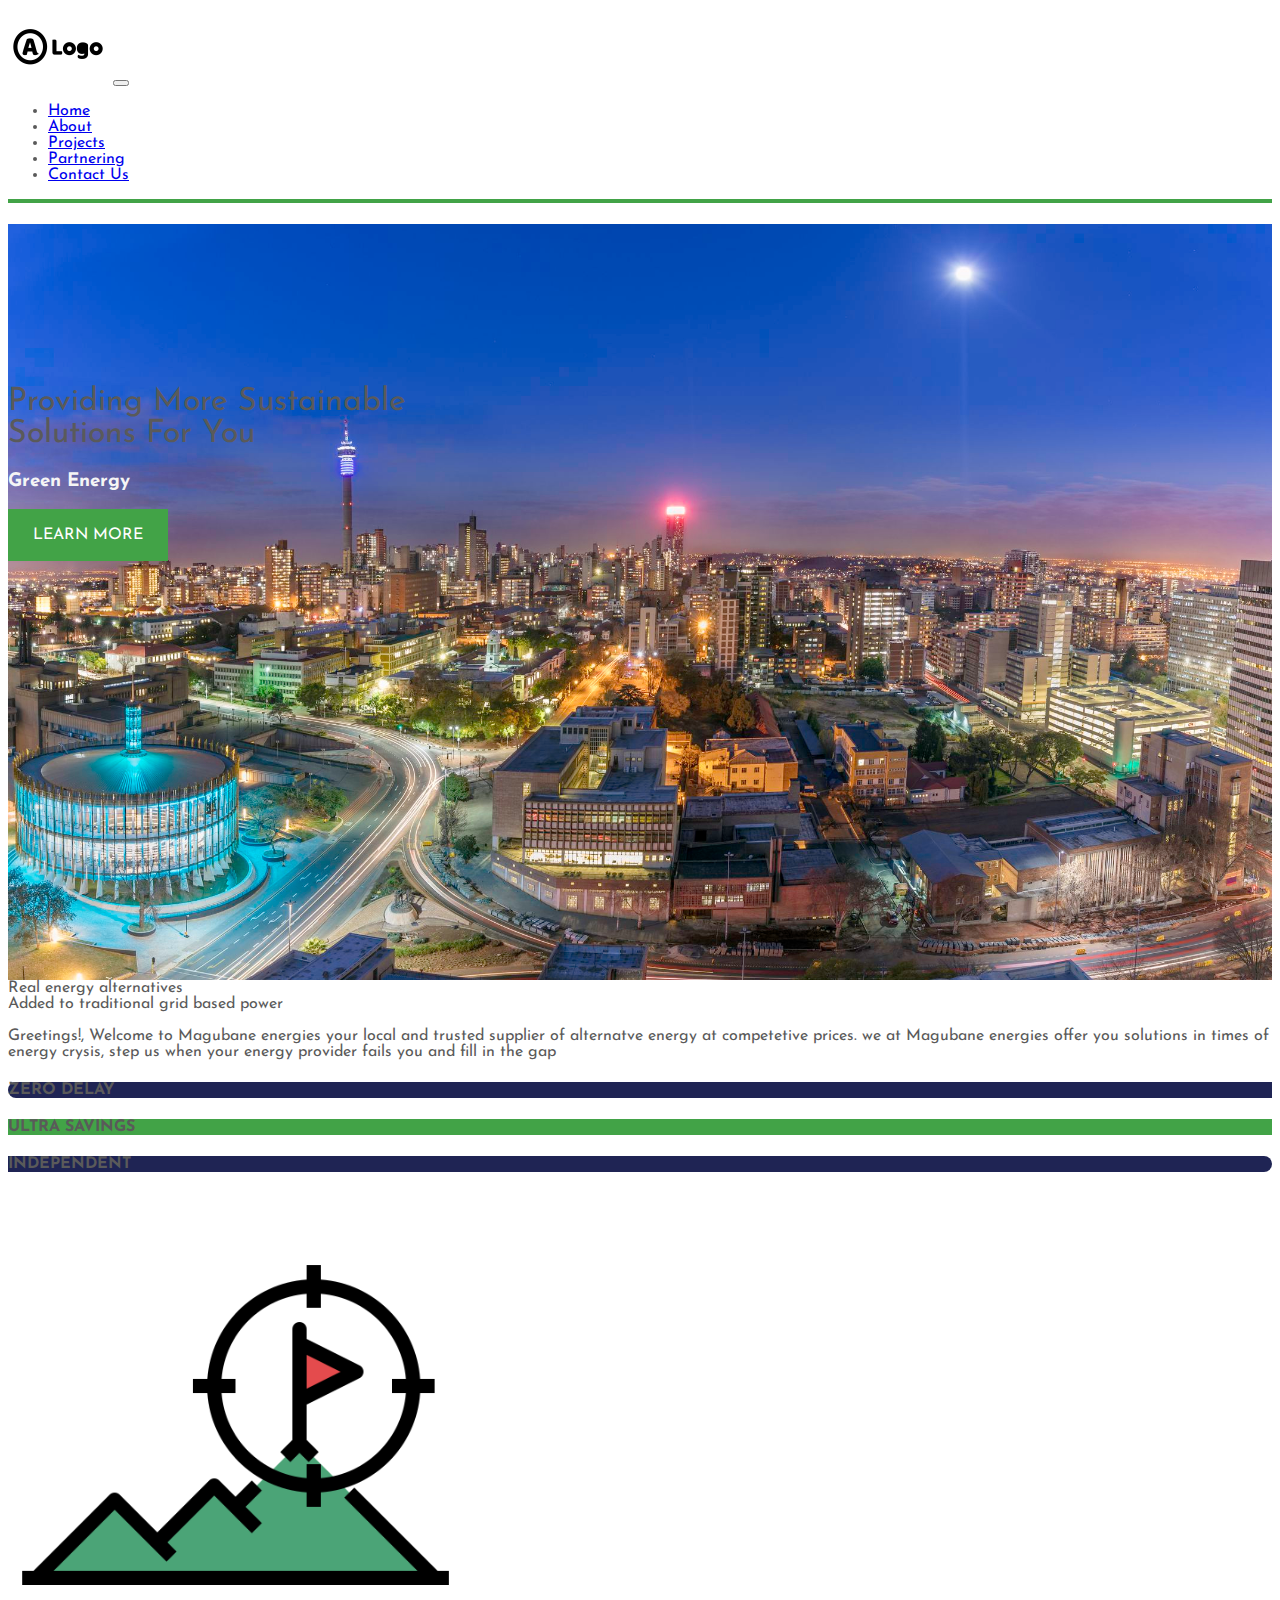
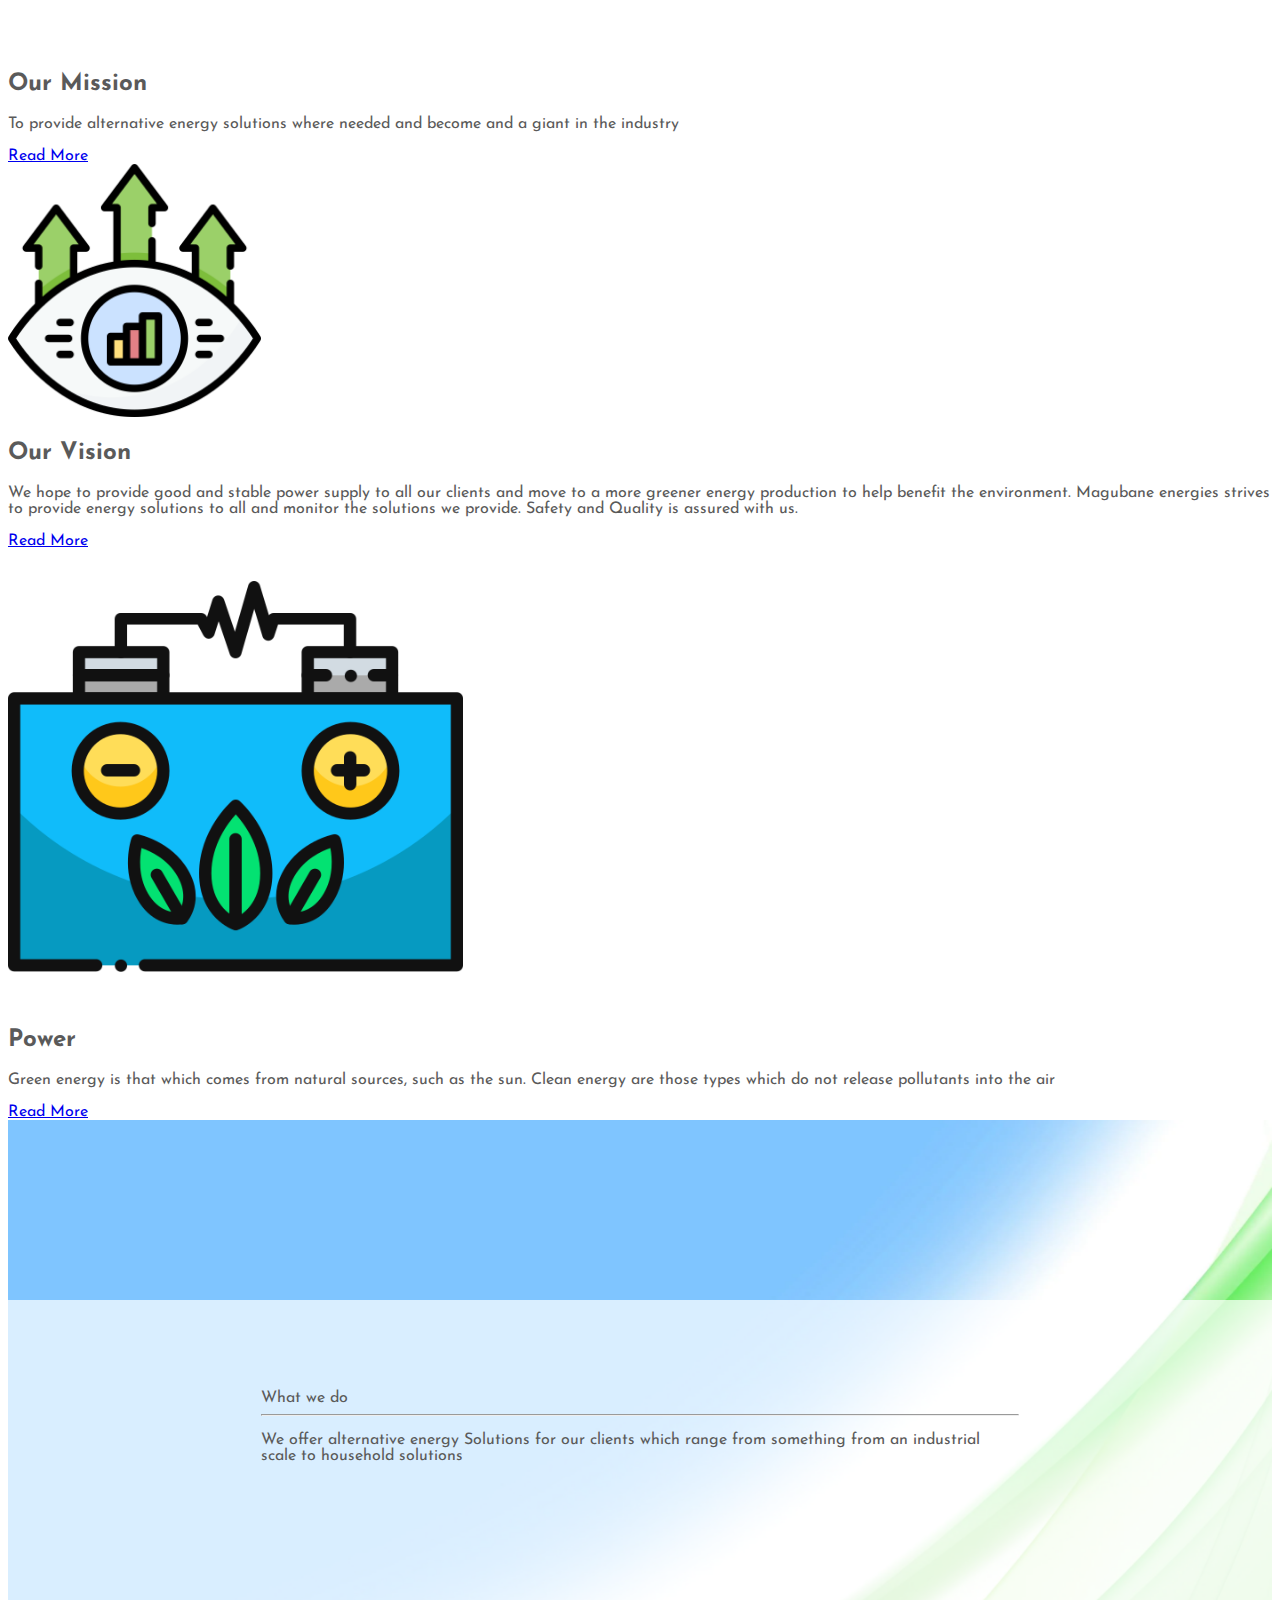
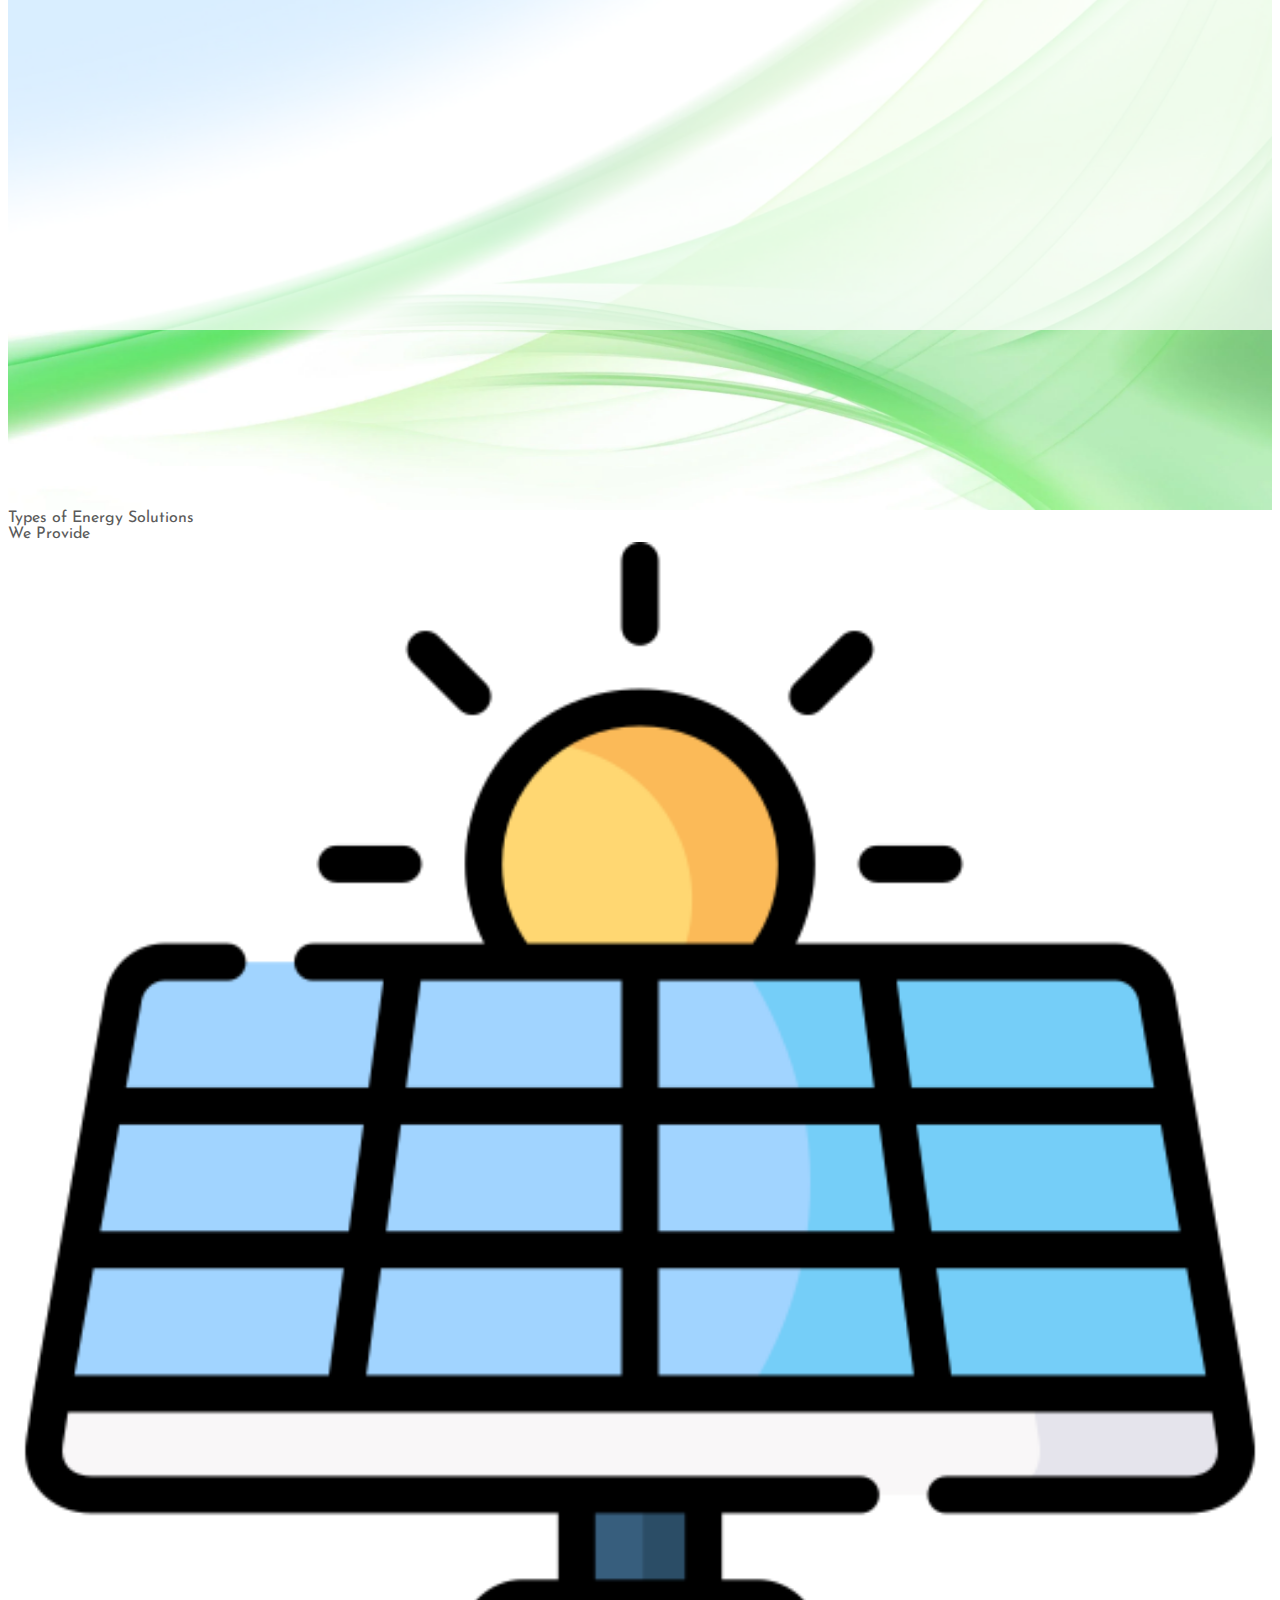
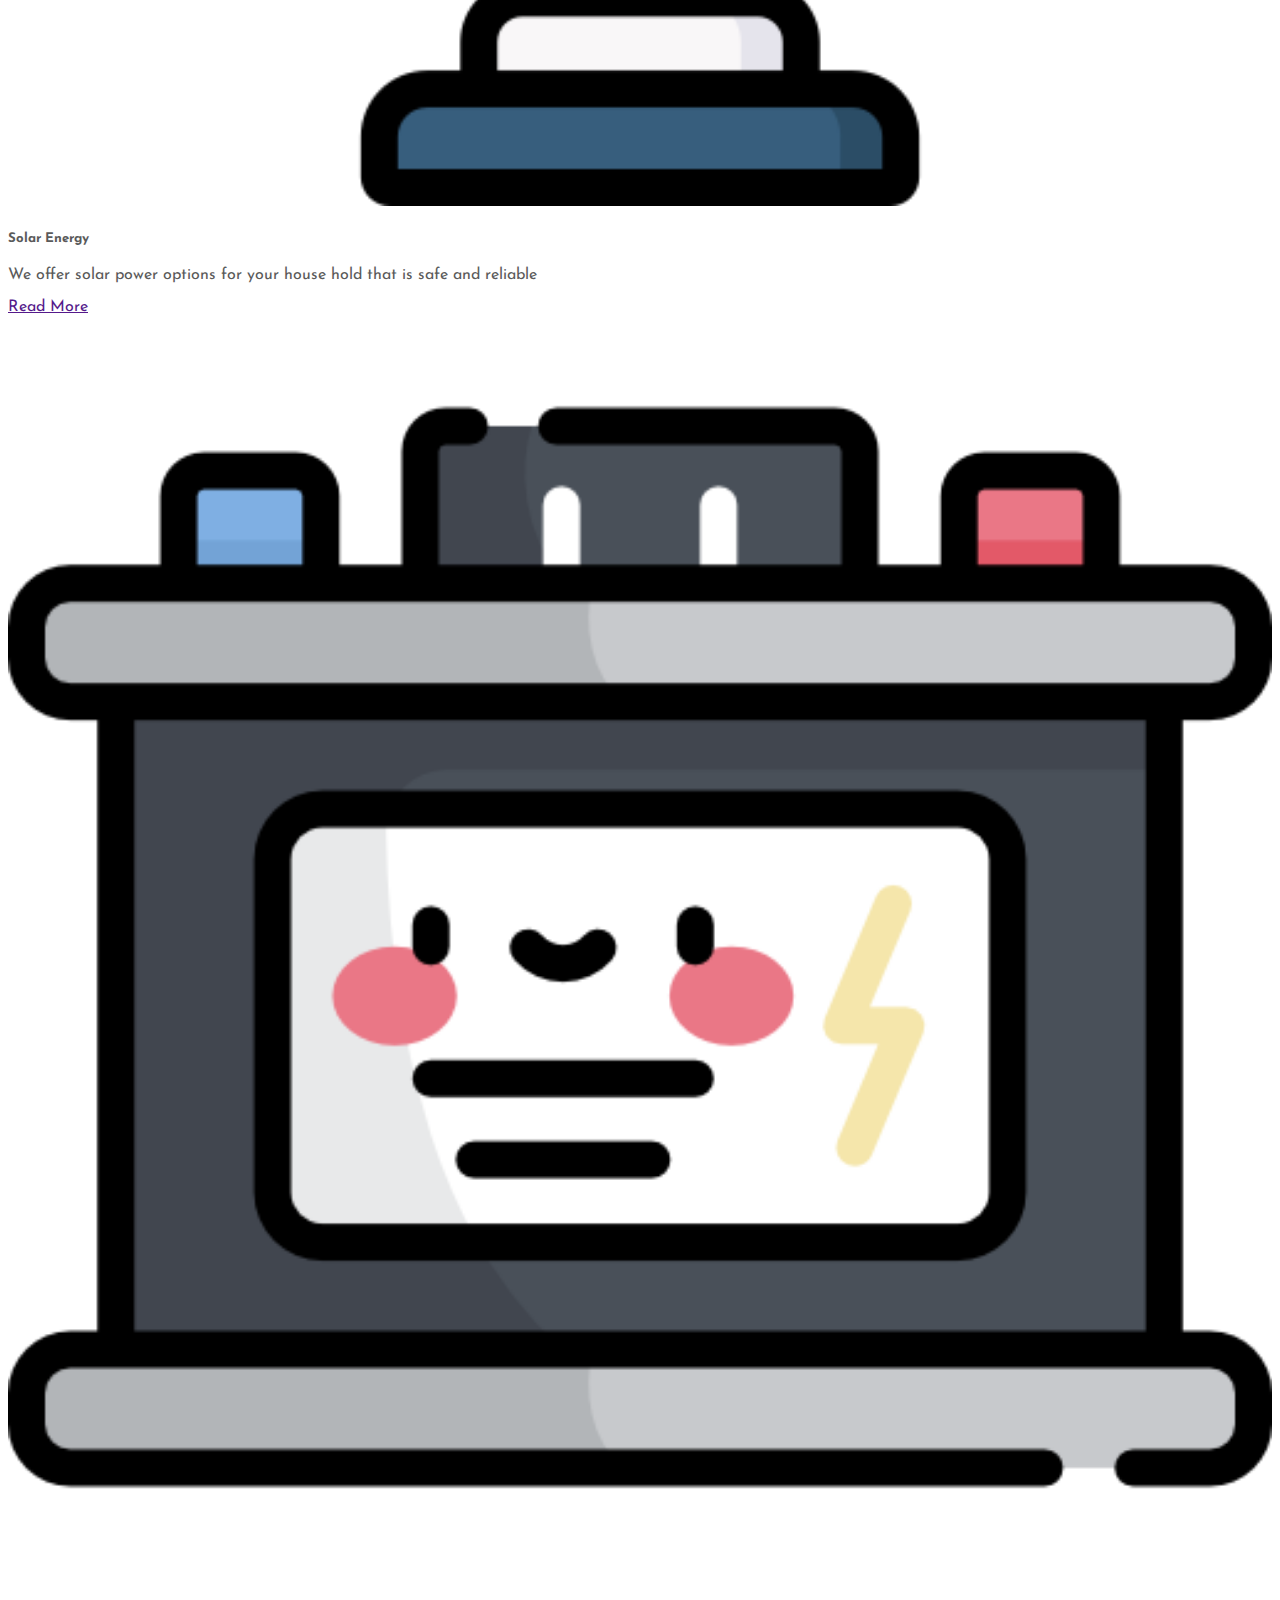
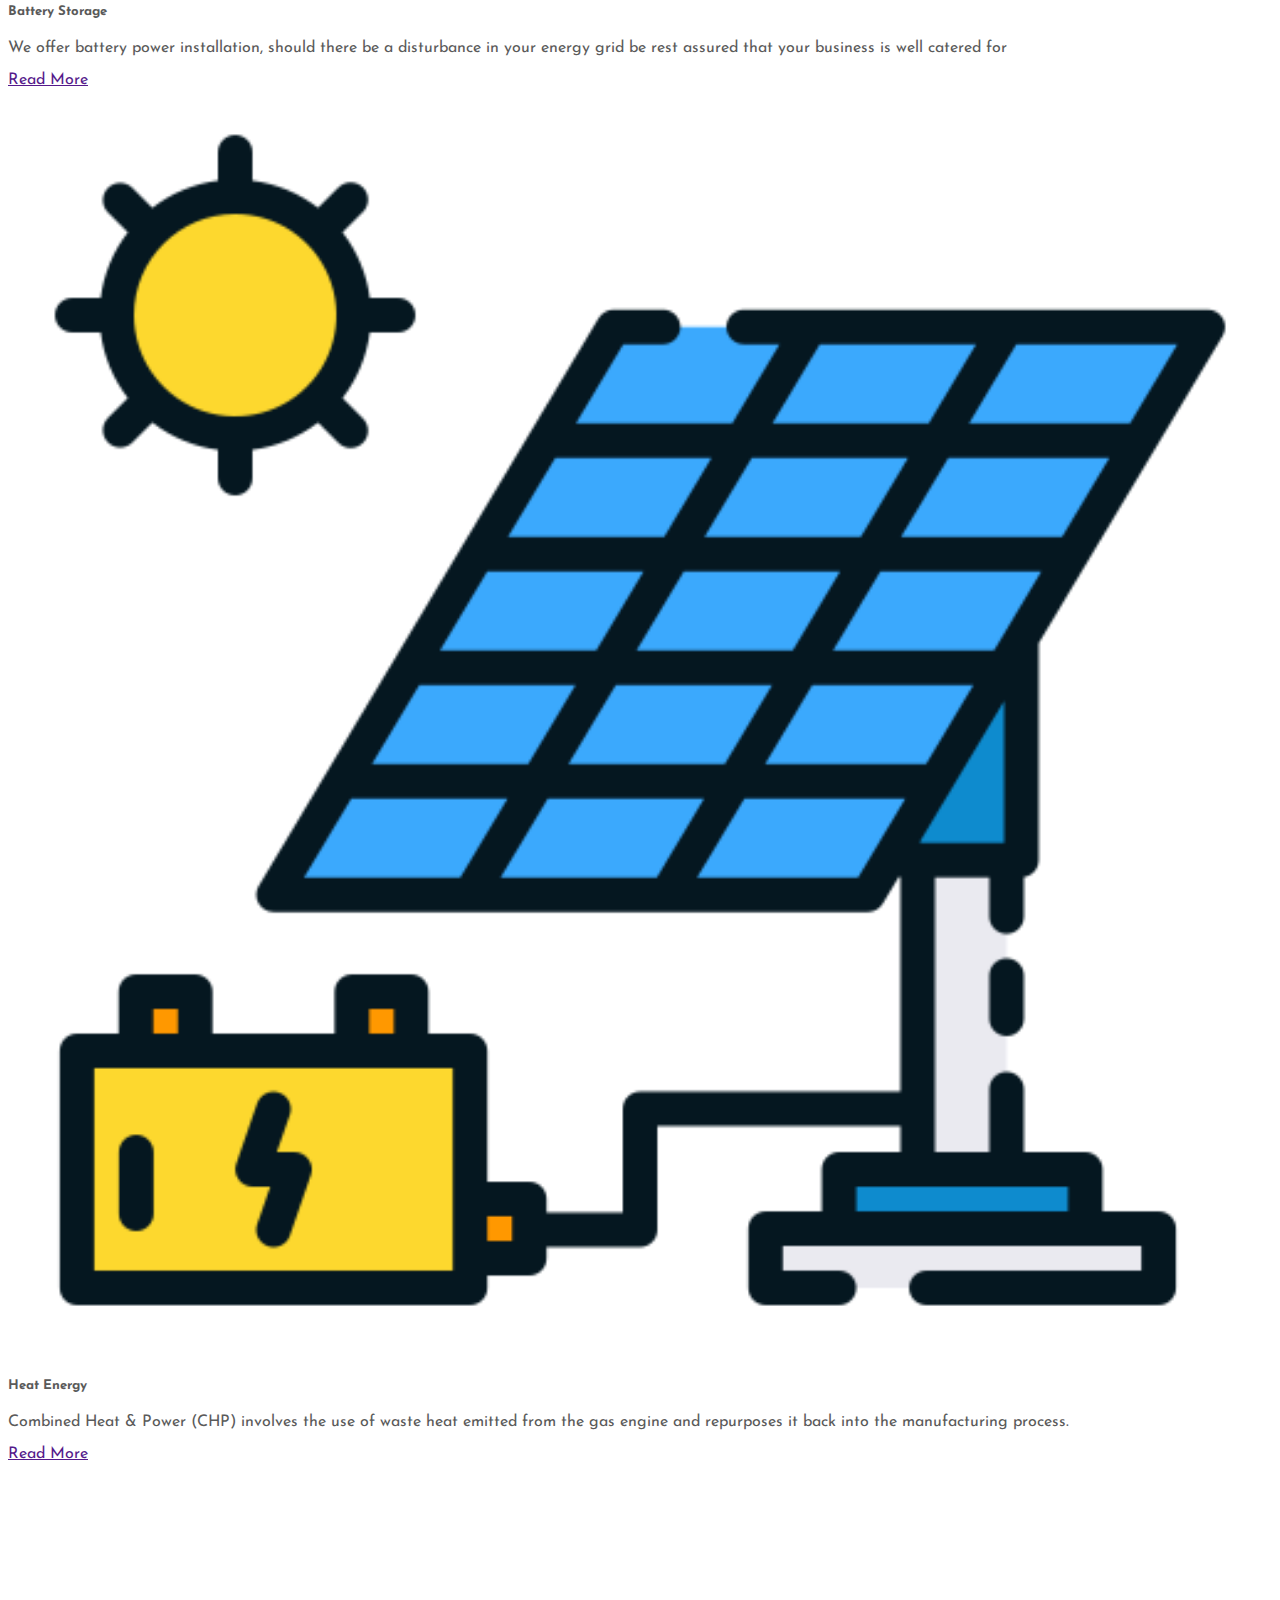
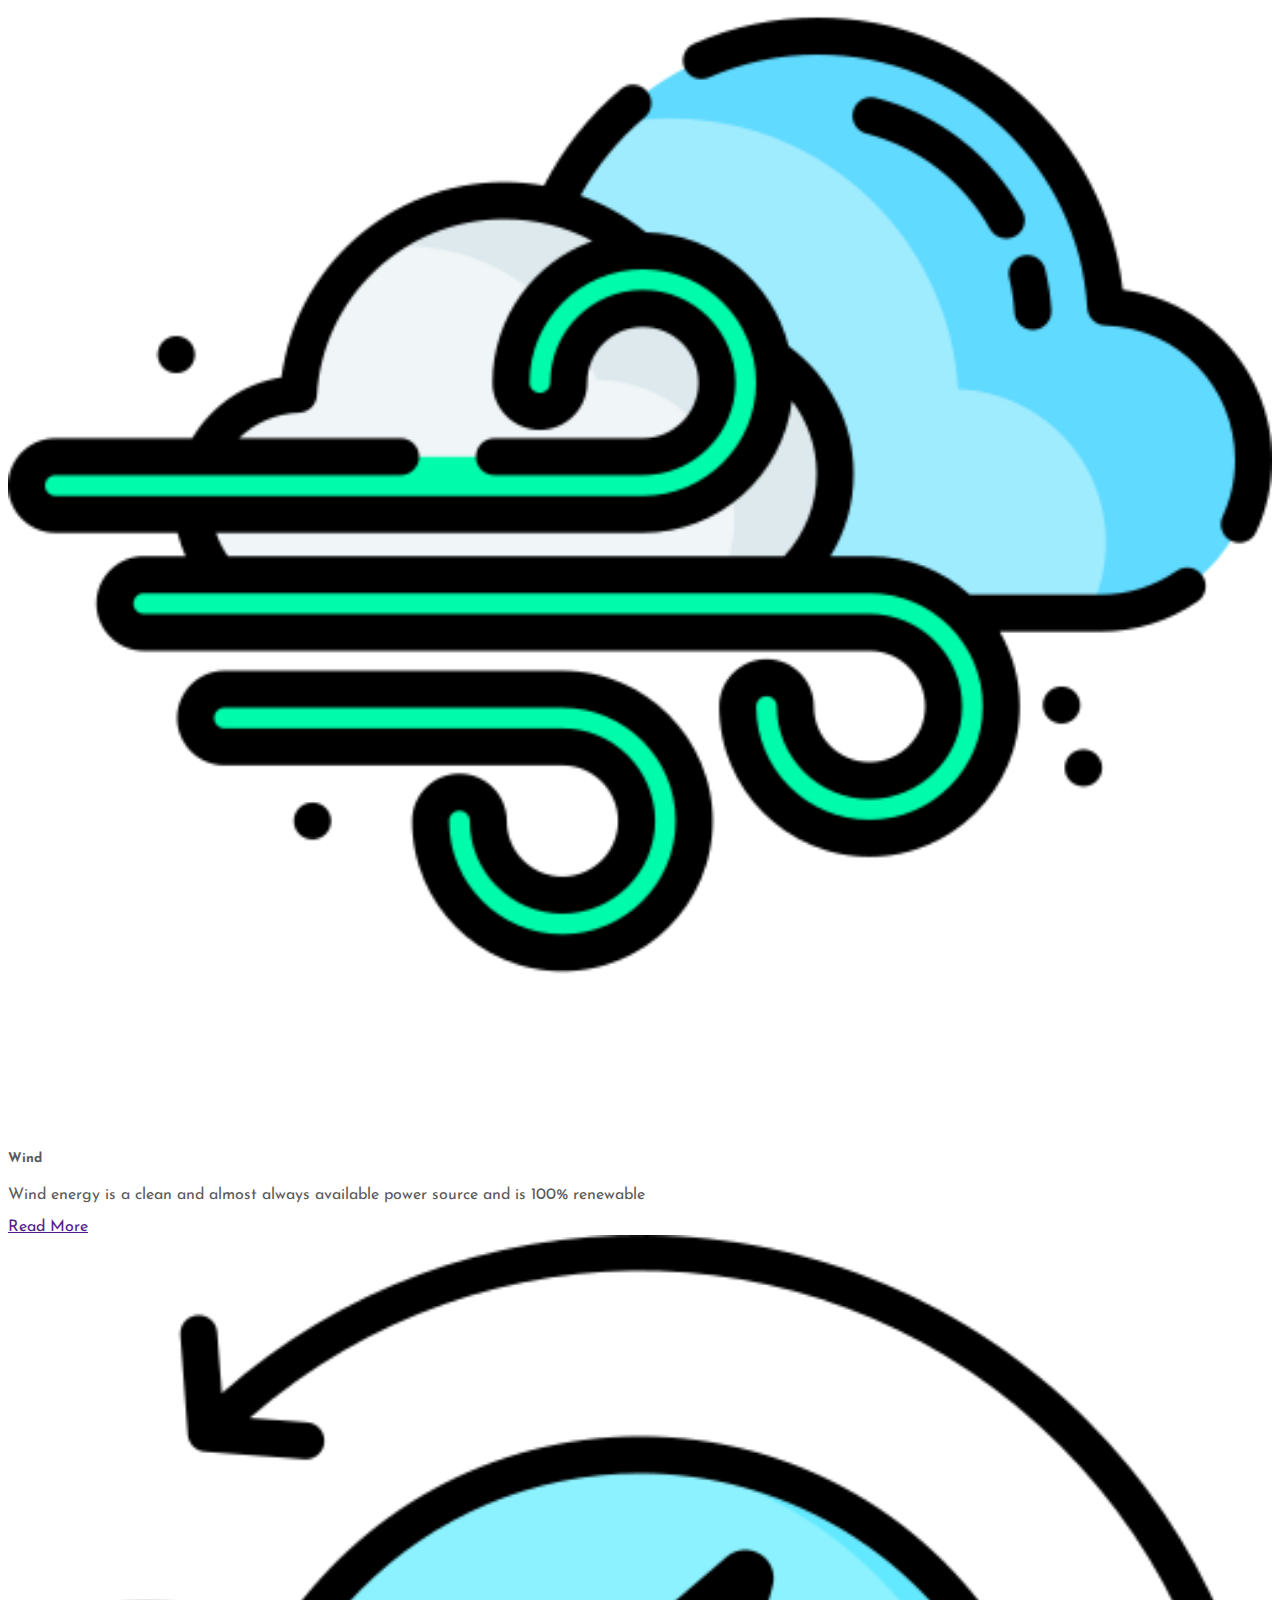
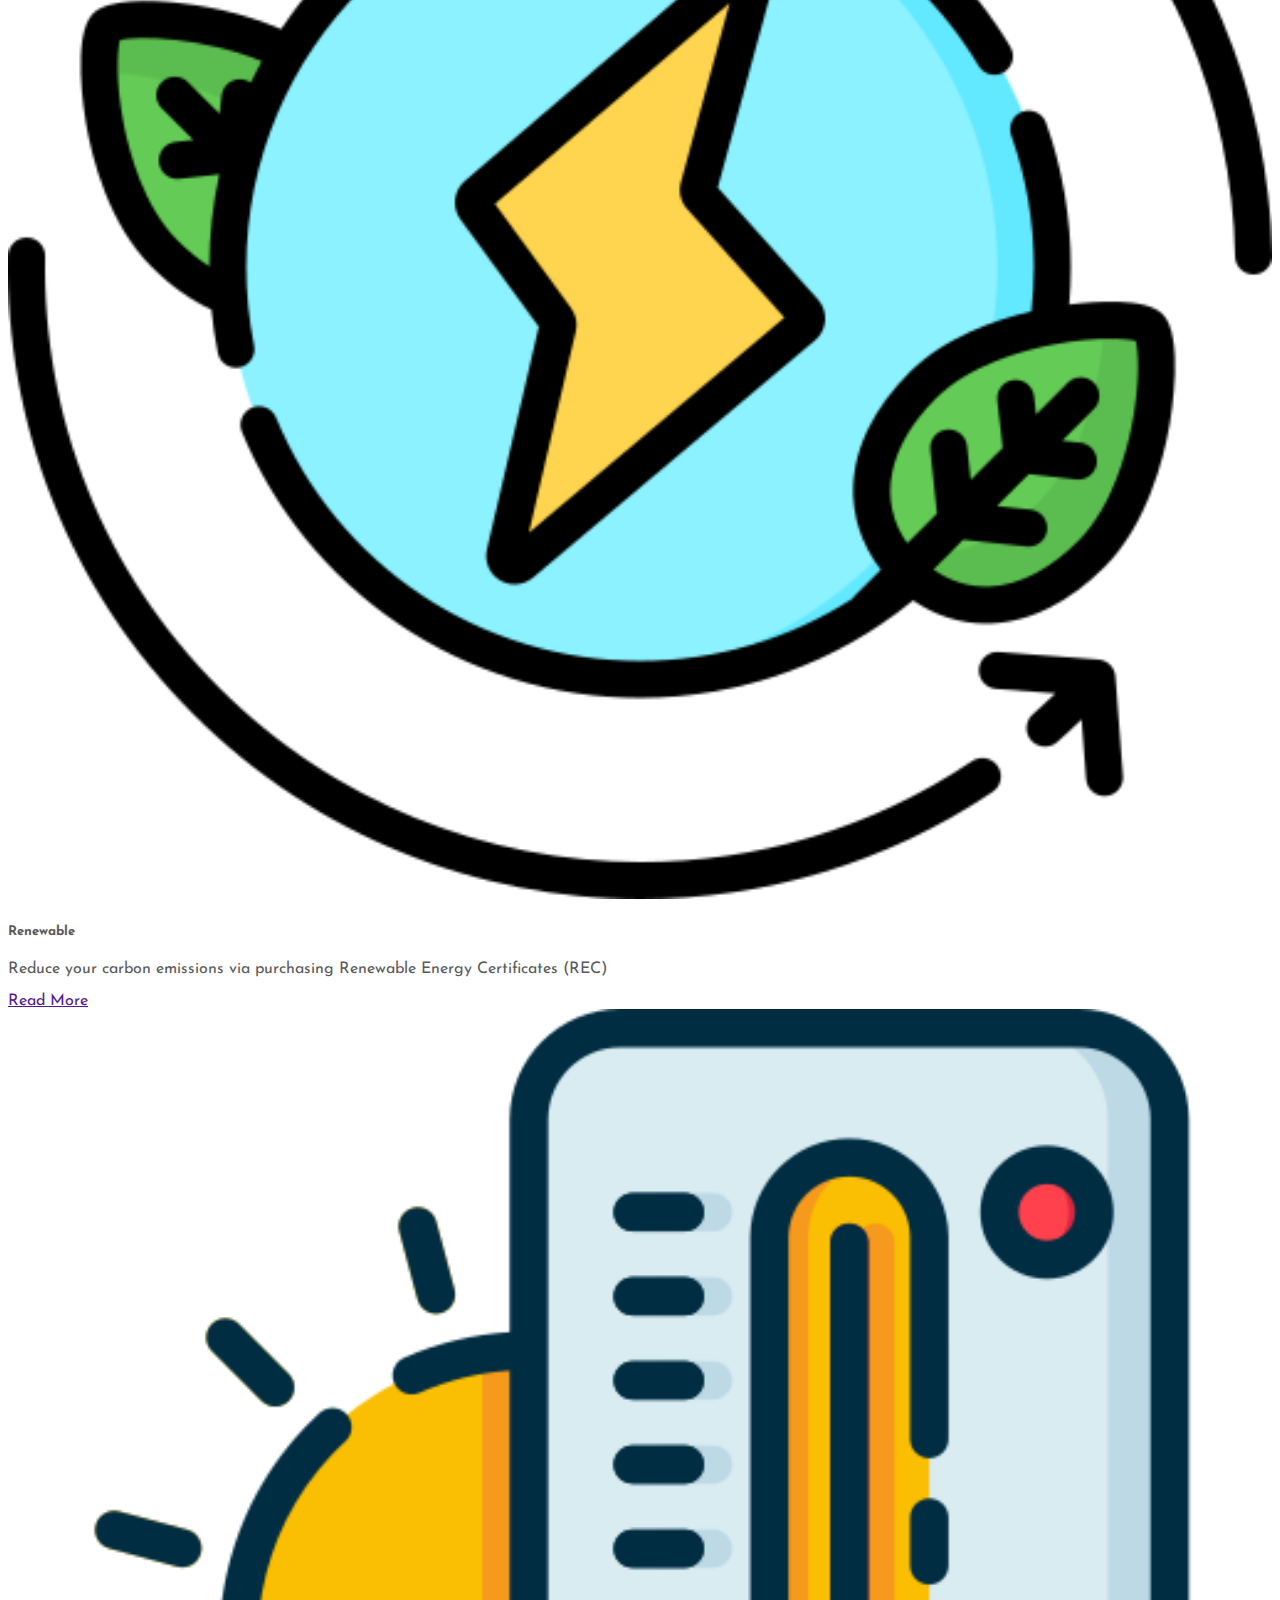
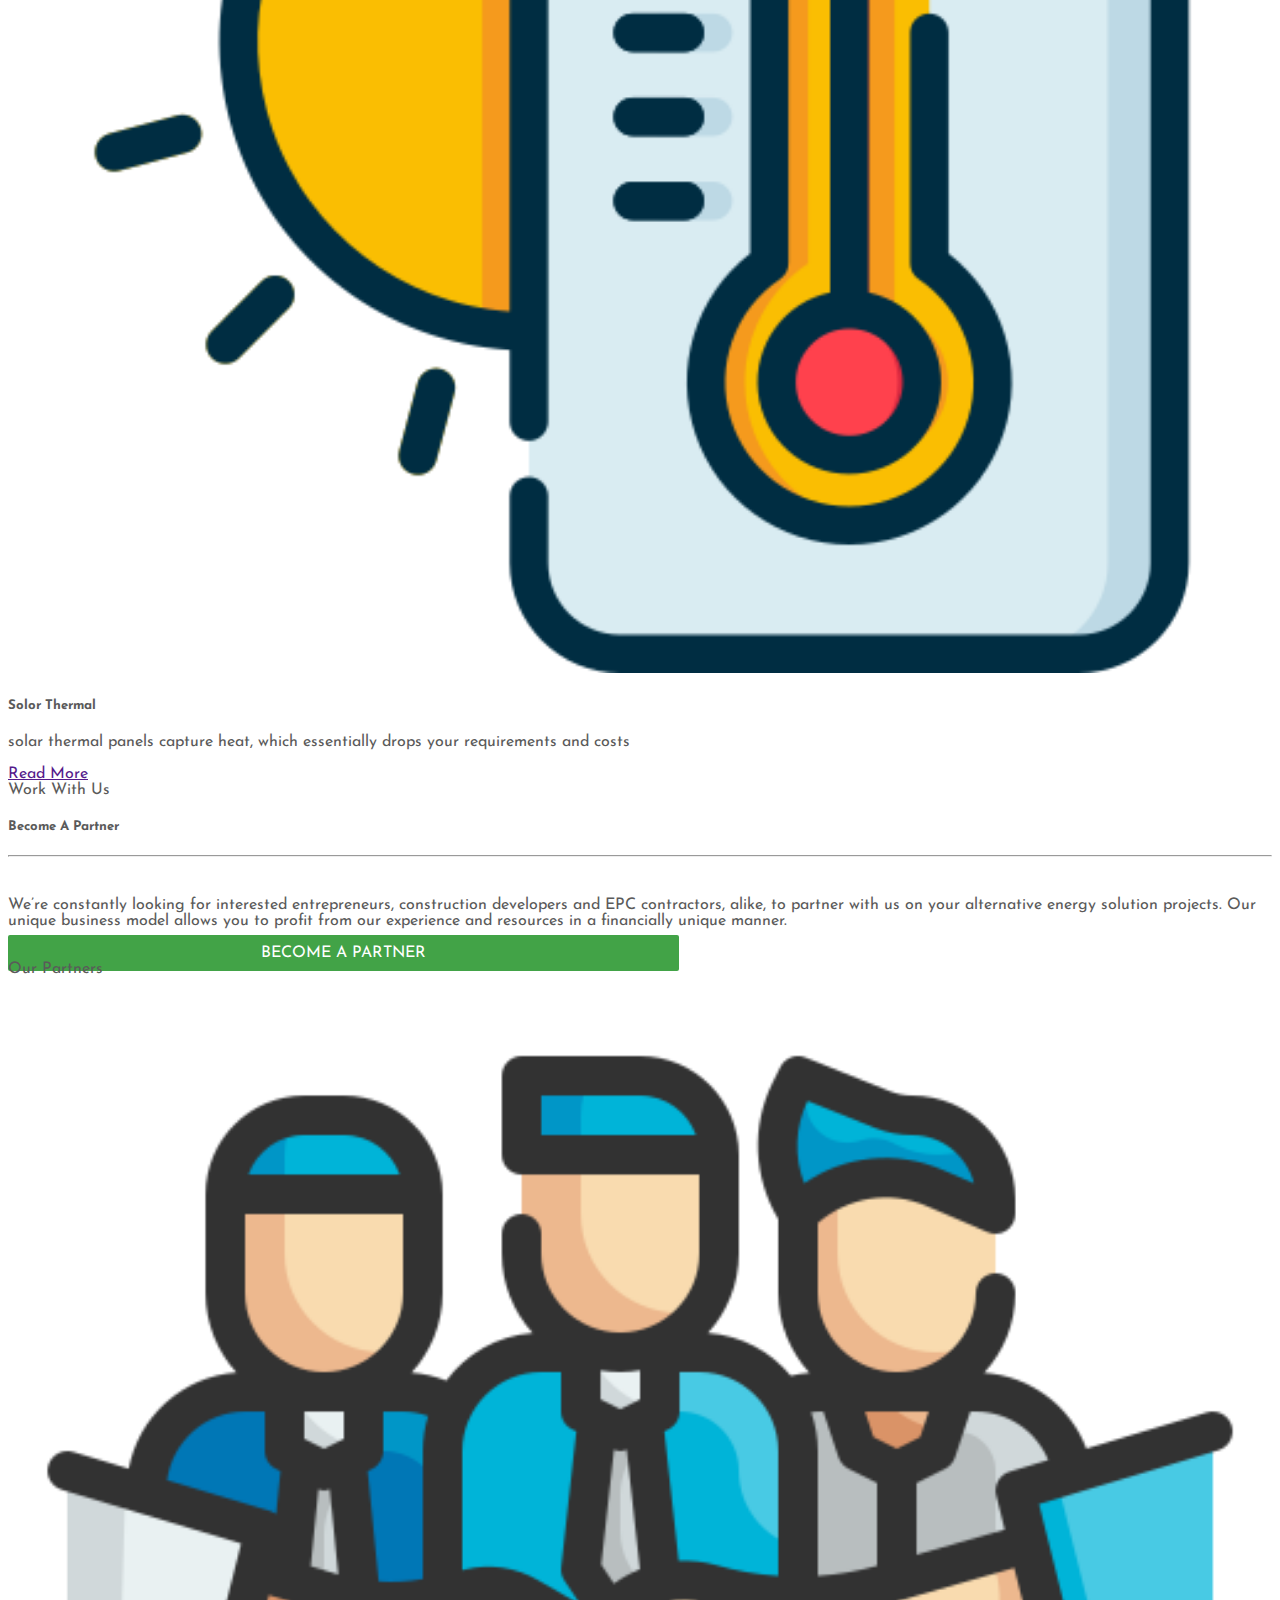
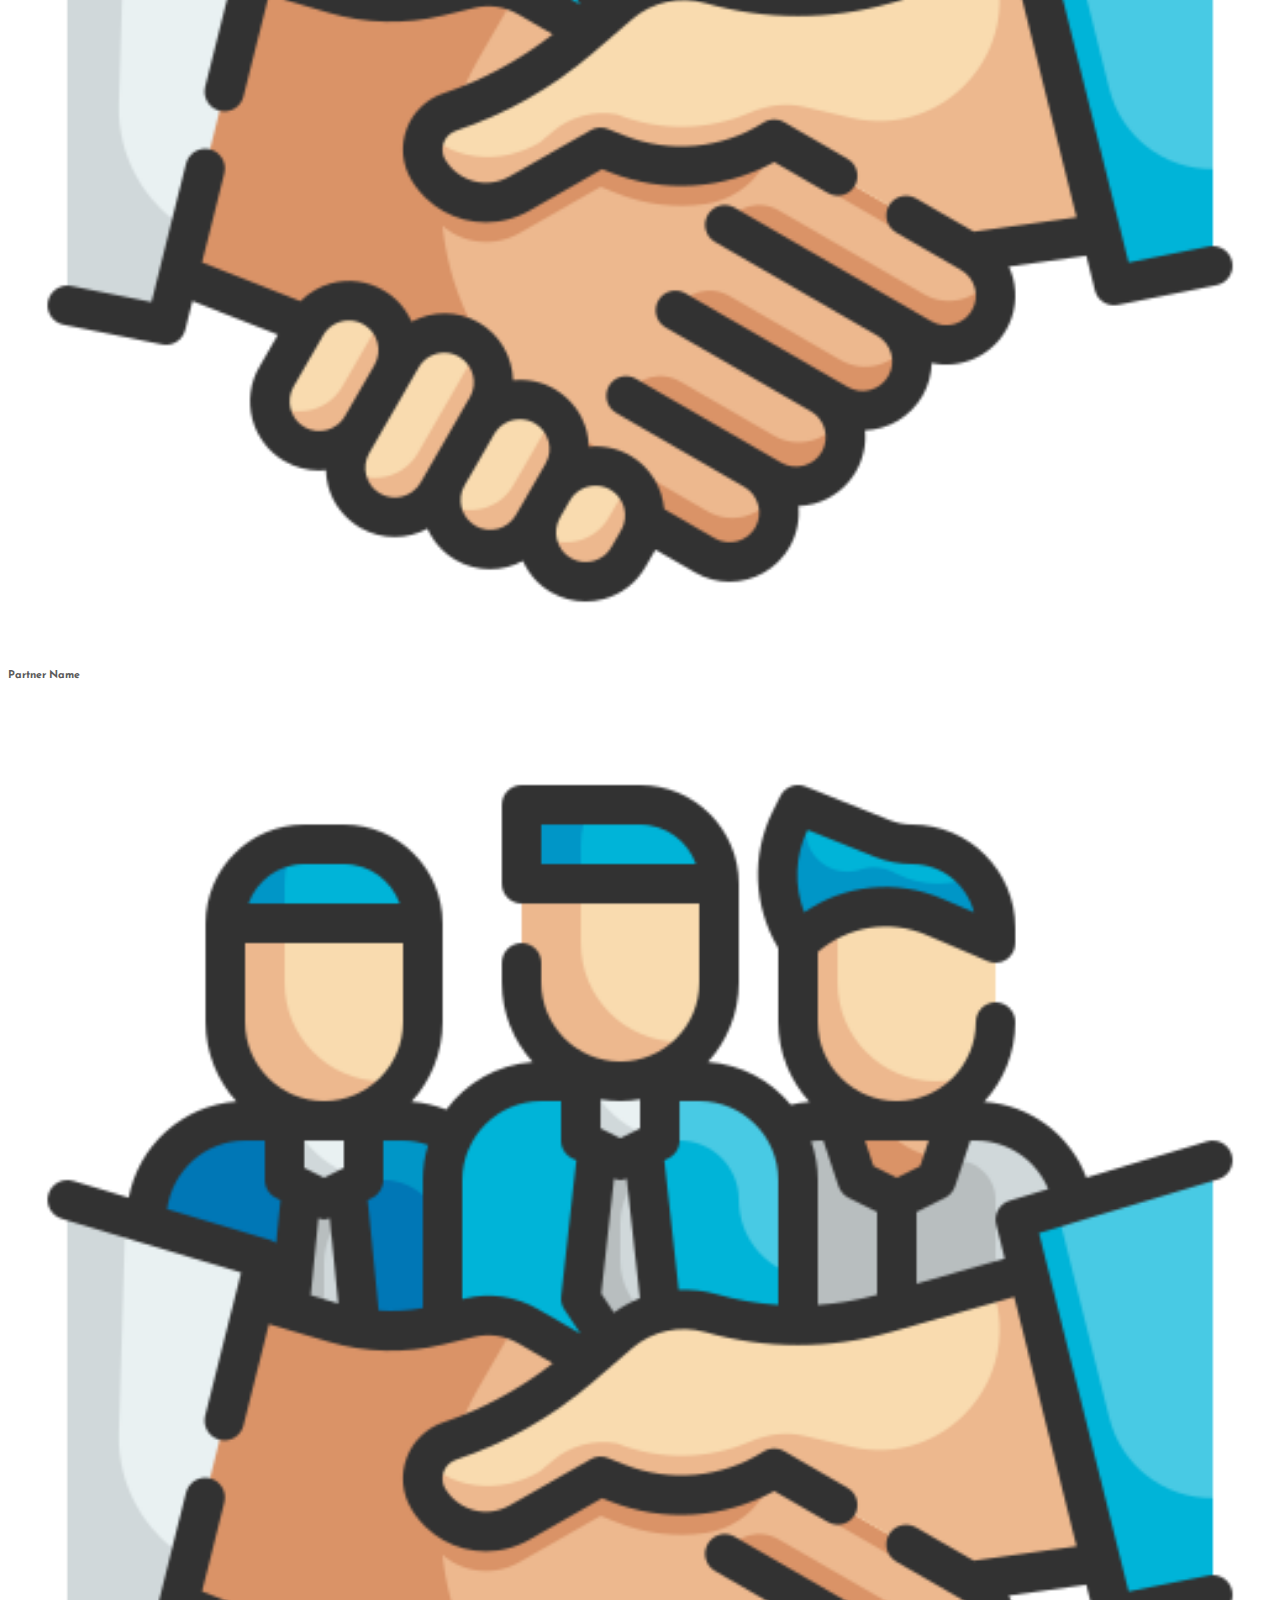
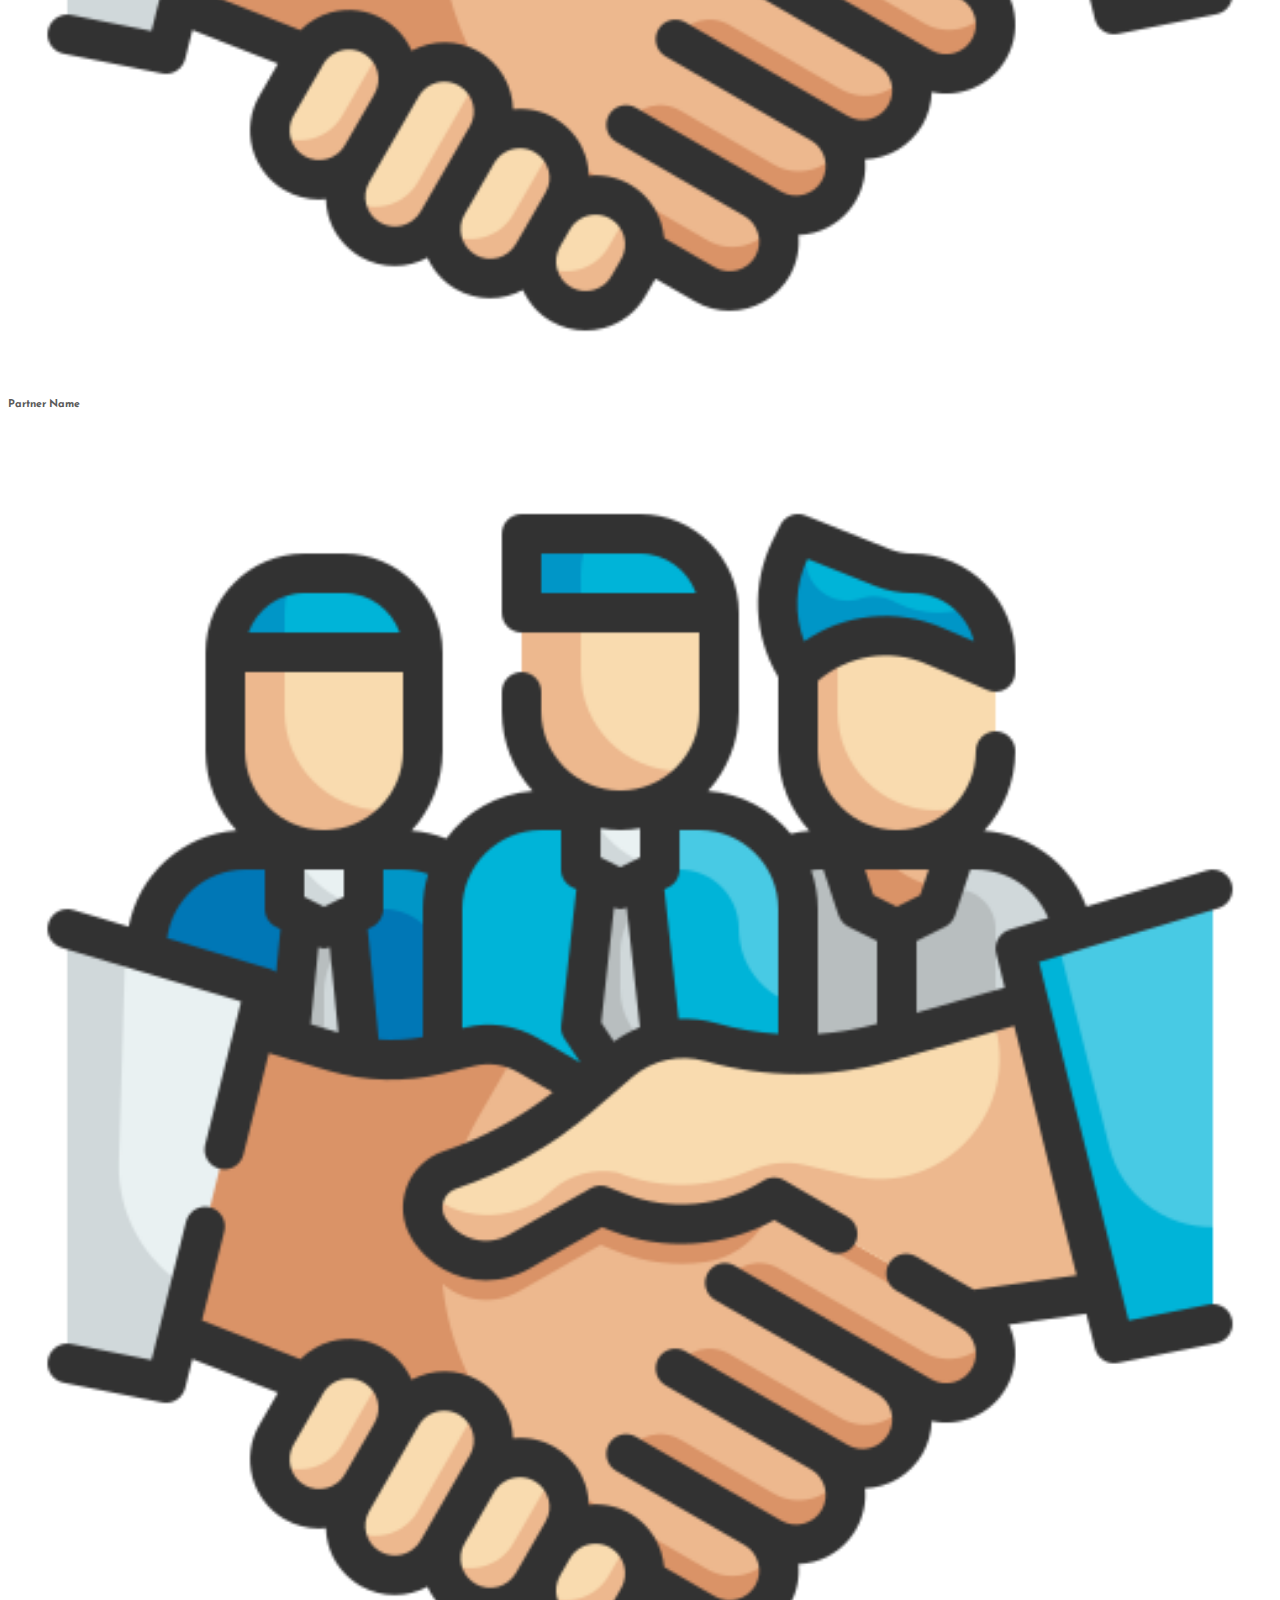
<file: MGT Energies/index.html>
<!DOCTYPE html>
<html lang="en">

<head>
    <meta charset="utf-8">
    <meta name="viewport" content="width=device-width, minimum-scale=1">
    <meta name="description" content="">
    <meta name="author" content="">
    <meta name="generator" content="">
    <title>Magubane Energies</title>

    <!-- Bootstrap core CSS -->
    <link href="https://cdn.jsdelivr.net/npm/bootstrap@5.2.2/dist/css/bootstrap.min.css" rel="stylesheet"
        integrity="sha384-Zenh87qX5JnK2Jl0vWa8Ck2rdkQ2Bzep5IDxbcnCeuOxjzrPF/et3URy9Bv1WTRi" crossorigin="anonymous">


    <script src="https://cdn.jsdelivr.net/npm/bootstrap@5.2.2/dist/js/bootstrap.bundle.min.js"
        integrity="sha384-OERcA2EqjJCMA+/3y+gxIOqMEjwtxJY7qPCqsdltbNJuaOe923+mo//f6V8Qbsw3"
        crossorigin="anonymous"></script>
    <script src="https://cdn.jsdelivr.net/npm/bootstrap@5.2.2/dist/js/bootstrap.min.js"
        integrity="sha384-IDwe1+LCz02ROU9k972gdyvl+AESN10+x7tBKgc9I5HFtuNz0wWnPclzo6p9vxnk"
        crossorigin="anonymous"></script>

    <link rel="stylesheet" href="css/style.css">
    <link rel="preconnect" href="https://fonts.googleapis.com">
    <link rel="preconnect" href="https://fonts.gstatic.com" crossorigin>
    <link href="https://fonts.googleapis.com/css2?family=Josefin+Sans&display=swap" rel="stylesheet">
</head>

<body style="overflow-x: hidden;">
    <nav class="navbar navbar-expand-lg navbar-light bg-light">
        <div class="container-fluid">
            <a class="navbar-brand" href="index.html"><img src="images/logo.png" width="100px" alt=""></a>
            <button class="navbar-toggler" type="button" data-bs-toggle="collapse" data-bs-target="#navbarNavDropdown"
                aria-controls="navbarNavDropdown" aria-expanded="false" aria-label="Toggle navigation">
                <span class="navbar-toggler-icon"></span>
            </button>
            <div class="collapse navbar-collapse" id="navbarNavDropdown">
                <ul class="navbar-nav">
                    <li class="nav-item">
                        <a class="nav-link active"  href="index.html">Home</a>
                    </li>
                    <li class="nav-item">
                        <a class="nav-link "  href="about.html">About</a>
                    </li>
                    <li class="nav-item">
                        <a class="nav-link " href="projects.html">Projects</a>
                    </li>
                    <li class="nav-item">
                        <a class="nav-link "  href="partnering.html">Partnering</a>
                    </li>
                    <li class="nav-item">
                        <a class="nav-link" href="contact-us.html">Contact Us</a>
                    </li>
                </ul>
            </div>
        </div>
    </nav>

    

    <div class="container-fluid text-center" id="main-showcase">
        <h1 class="display-3 text-light" style="padding-top: 18vh; font-weight: 400;">Providing More Sustainable <br> Solutions For You</h1>
        <h3 style="margin-top: 2vh; margin-bottom: 4vh; color: whitesmoke;">Green Energy</h3>
        <a id="main-btn" class="rounded btn" href="about.html">LEARN MORE</a>
    </div>

    <div class="container-fluid py-5 text-center mt-5 bg-light">
        <div class="display-6">Real energy alternatives <br>Added to traditional grid based power</div>
        <p class="my-4 px-5">Greetings!, Welcome to Magubane energies your local and trusted supplier of alternatve energy at competetive prices. we at Magubane energies offer you solutions in times of energy crysis, step us when your energy provider fails you and fill in the gap</p>
        <div class="row text-white">
            <div style="border-top-left-radius: 30px; border-bottom-left-radius: 30px; background-color: #1F2454;" class="col-md m-md-4 p-5 shadow">
                <h4>ZERO DELAY</h4>
            </div>
            <div class="col-md m-md-4 p-5 shadow" style="background-color: #42A347;">
                <h4>ULTRA SAVINGS</h4>
            </div>
            <div style="border-top-right-radius: 30px; border-bottom-right-radius: 30px; background: #1F2454;" class="col-md m-md-4 p-5 shadow">
                <h4>INDEPENDENT</h4>
            </div>
        </div>
    </div>
    
    <div class="container-fluid py-5 text-center">
        <div class="row">
            <div class="col-md-3 px-2 mx-md-3">
                <div class="card bg-light shadow">
                    <div class="card-header" >
                        <img src="images/mission icon.png" width="36%"alt="">
                    </div>
                    <div class="card-title py-3">
                        <h2>Our Mission</h2>
                    </div>
                    <div class="body">
                        <p>To provide alternative energy solutions where needed and become and a giant in the industry </p>
                    </div>
                    <div class="card-footer"><a href="#" class="btn btn-outline-success">Read More</a></div>
                </div>
            </div>
            <div class="col-md-5 px-2 mx-md-3">
                <div class="card bg-dark text-light shadow ">
                    <div class="card-header">
                        <img src="images/vission icon.png" width="20%" alt="">
                    </div>
                    <div class="card-title py-3">
                        <h2>Our Vision</h2>
                    </div>
                    <div class="body">
                        <p>We hope to provide good and stable power supply to all our clients and move to a more greener energy production to help benefit the environment. Magubane energies strives to provide energy solutions to all and monitor the solutions we provide. Safety and Quality is assured with us.</p>
                    </div>
                    <div class="card-footer"><a href="#" class="btn btn-success">Read More</a></div>
                </div>
            </div>
            <div class="col-md-3 px-2 mx-md-3">
                <div class="card bg-light shadow">
                    <div class="card-header">
                        <img src="images/power icon.png" width="36%" alt="">
                    </div>
                    <div class="card-title py-3">
                        <h2>Power</h2>
                    </div>
                    <div class="body">
                        <p>Green energy is that which comes from natural sources, such as the sun. Clean energy are those types which do not release pollutants into the air</p>
                    </div>
                    <div class="card-footer"><a href="#" class="btn btn-outline-success">Read More</a></div>
                </div>
            </div>
        </div>
    </div>
    
    <div id="what-we-do">
        <div class="container shadow text-center" style="height: 50vh; padding: 10vh 20%; background-color: rgba(255, 255, 255, 0.7);">
            <div class="display-6">What we do</div>
            <hr>
            <p>We offer alternative energy Solutions for our clients which range from something from an industrial scale to household solutions </p>
        </div>
    </div>

    <div class="container py-4">
        <div class="display-6 mb-5">Types of Energy Solutions <br> We Provide</div>
        <div class="row row-cols-1 row-cols-md-3 g-4">
            <div class="col">
              <div class="card bg-light h-100">
                <img src="images/solar.png" width="100%" height="" class="card-img-top" alt="...">
                <div class="card-body">
                  <h5 class="card-title">Solar Energy</h5>
                  <p class="card-text">We offer solar power options for your house hold that is safe and reliable</p>
                </div>
                <div class="card-footer">
                    <a href="" class="btn btn-success">Read More</a>
                </div>
              </div>
            </div>
            <div class="col">
              <div class="card bg-light h-100">
                <img src="images/battery.png" width="100%"  class="card-img-top" alt="...">
                <div class="card-body">
                  <h5 class="card-title">Battery Storage</h5>
                  <p class="card-text">We offer battery power installation, should there be a disturbance in your energy grid be rest assured that your business is well catered for</p>
                </div>
                <div class="card-footer">
                    <a href="" class="btn btn-success">Read More</a>
                </div>
              </div>
            </div>
            <div class="col">
              <div class="card bg-light h-100">
                <img src="images/solar heat.png" class="card-img-top" width="100%"  alt="...">
                <div class="card-body">
                  <h5 class="card-title">Heat Energy</h5>
                  <p class="card-text">Combined Heat & Power (CHP) involves the use of waste heat emitted from the gas engine and repurposes it back into the manufacturing process.</p>
                </div>
                <div class="card-footer">
                    <a href="" class="btn btn-success">Read More</a>
                </div>
              </div>
            </div>
          </div>
          <div class="row row-cols-1 row-cols-md-3 mt-3 g-4">
            <div class="col">
              <div class="card bg-light h-100">
                <img src="images/wind.png" width="100%" height="" class="card-img-top" alt="...">
                <div class="card-body">
                  <h5 class="card-title">Wind</h5>
                  <p class="card-text">Wind energy is a clean and almost always available power source and is 100% renewable</p>
                </div>
                <div class="card-footer">
                    <a href="" class="btn btn-success">Read More</a>
                </div>
              </div>
            </div>
            <div class="col">
              <div class="card bg-light h-100">
                <img src="images/renewable.png" width="100%"  class="card-img-top" alt="...">
                <div class="card-body">
                  <h5 class="card-title">Renewable</h5>
                  <p class="card-text">Reduce your carbon emissions via purchasing Renewable Energy Certificates (REC)</p>
                </div>
                <div class="card-footer">
                    <a href="" class="btn btn-success">Read More</a>
                </div>
              </div>
            </div>
            <div class="col">
              <div class="card bg-light h-100">
                <img src="images/solar thermal.png" class="card-img-top" width="100%"  alt="...">
                <div class="card-body">
                  <h5 class="card-title">Solor Thermal</h5>
                  <p class="card-text">solar thermal panels capture heat, which essentially drops your requirements and costs</p>
                </div>
                <div class="card-footer">
                    <a href="" class="btn btn-success">Read More</a>
                </div>
              </div>
            </div>
          </div>
    </div>

    <div class="container text-center py-5">
        <div class="display-3">Work With Us</div>
        <h5>Become A Partner</h3>
        <hr><br>
        <p>We’re constantly looking for interested entrepreneurs, construction developers and EPC contractors, alike, to partner with us on your alternative energy solution projects. Our unique business model allows you to profit from our experience and resources in a financially unique manner.</p>
        <a href="partnering.html"  style="border-radius: 2px; padding: 10px 20%; color: white; text-decoration: none; background-color: #42A347;">BECOME A PARTNER</a>
    </div>

    <div class="container-md">
        <div class="display-5 my-3 text-center">Our Partners</div>

        <div class="row text-center style="min-height: 100px;">
            <div class="col-md m-4">
                <img src="images/partners.png" width="100%">
                <h6>Partner Name</h6>
            </div>
            <div class="col-md m-4">
                <img src="images/partners.png" width="100%">
                                <h6>Partner Name</h6>

            </div>
            <div class="col-md m-4">
                <img src="images/partners.png" width="100%">
                                <h6>Partner Name</h6>

            </div>
            <div class="col-md m-4">
                <img src="images/partners.png" width="100%">
                                <h6>Partner Name</h6>

            </div>
            <div class="col-md m-4">
                <img src="images/partners.png" width="100%">
                                <h6>Partner Name</h6>

            </div>
        </div>
    </div>
    
    <div class="container-fluid my-5 p-4  text-light" style="min-height: 70vh; background-color: #1F2454;">
        <div class="display-3 text-center">Get A Quote</div>
        <div class="row mt-4">
            <div class="col-md">
                <h3>Free Quote</h3> <hr>
                <p>Want our services? <br> Contact us on the form and well reach out to you with a form detailing our services. </p>
            </div>

            <div class="col-md py-5">
                <input type="text" placeholder="Name*" style="width: 100%; height: 40px;" class="mb-3" name="" id="" required><br>
                <input type="phone" placeholder="Phone" style="width: 100%; height: 40px;" name="" id="">
            </div>

            <div class="col-md py-5">
                <input type="email" placeholder="Email*" style="width: 100%; height: 40px;" class="mb-3" required> <br>
                <input type="submit" value="REQUEST QUOTE" style="width: 100%; height: 40px; background-color: #42A347; color: white; border: none;">
            </div>
        </div>
    </div>

    <div class="container-md py-5 px-2 text-center">
        <div class="row text-start">
            <div class="col my-3">
                <h4 style="color: #42A347;">GENERAL</h4>
                <h6>EMAIL: <a href="mailto:">info@magubaneenergies.co.za</a></h6>
                <h6>TEL: <a href="tel:0123456789">011 524 7896</a></h6>
            </div>
            <div class="col my-3">
                <h4 style="color: #42A347;">SALES & MARKETING</h4>
                <h6>EMAIL: <a href="mailto:">info@magubaneenergies.co.za</a></h6>
                <h6>TEL: <a href="tel:0123456789">011 524 7896</a></h6>
            </div>
            <div class="col my-3">
                <h4 style="color: #42A347;">OPERATIONS</h4>
                <h6>EMAIL: <a href="mailto:">info@magubaneenergies.co.za</a></h6>
                <h6>TEL: <a href="tel:0123456789">011 524 7896</a></h6>
            </div>
        </div>
    </div>


    <!-- FOOTER -->
    <footer class="container pt-5">
        <p class="float-right"><a href="#">Back to top</a></p>
        <p>&copy; 2022 Magubane Energies, Inc. &middot; <a href="#">Privacy</a> &middot; <a href="#">Terms</a></p>
    </footer>

</body>

</html>
</file>
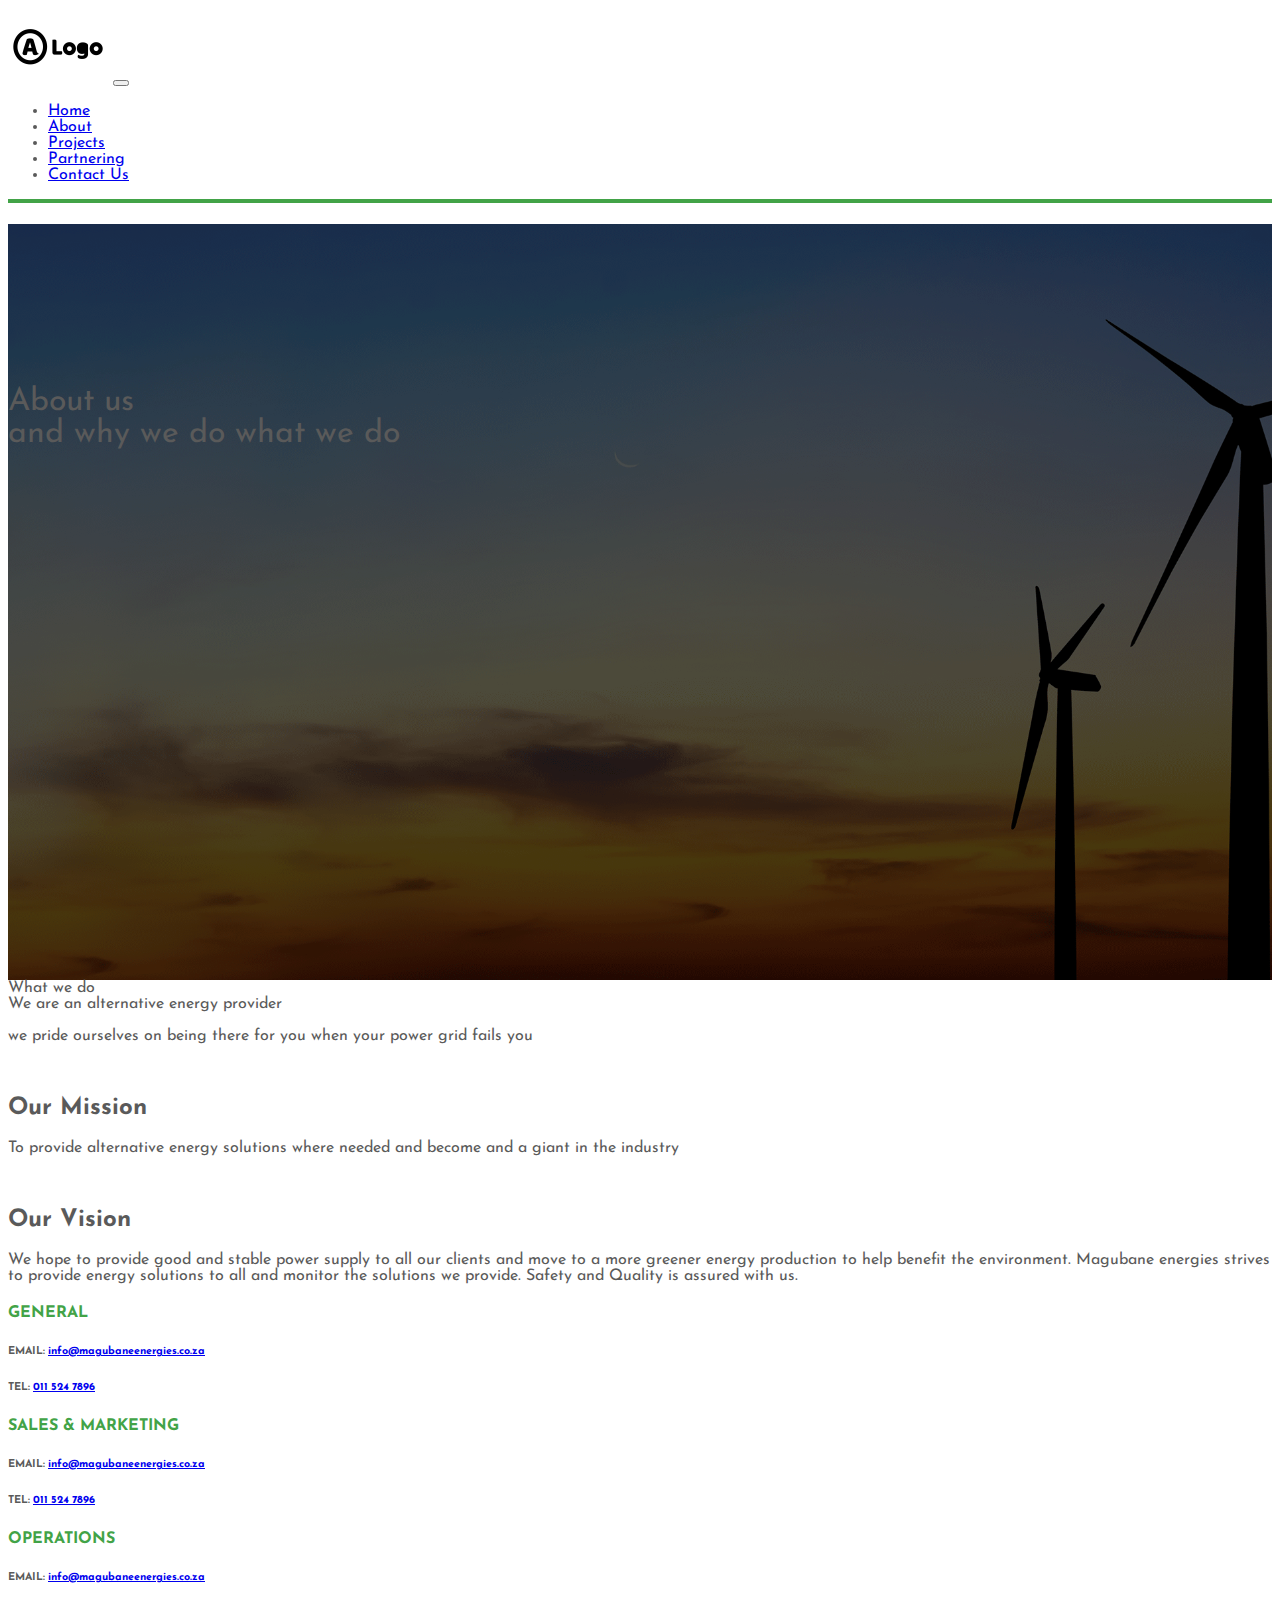
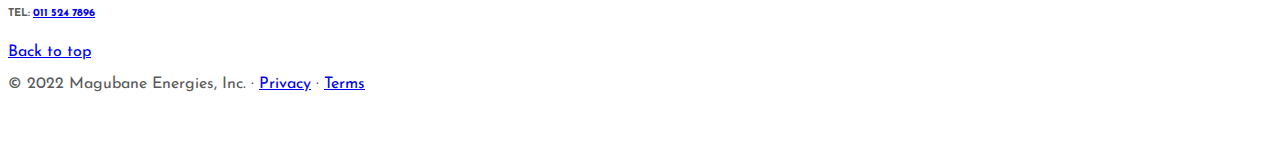
<file: MGT Energies/about.html>
<!DOCTYPE html>
<html lang="en">
<head>
    <meta charset="UTF-8">
    <meta http-equiv="X-UA-Compatible" content="IE=edge">
    <meta name="viewport" content="width=device-width,  minimum-scale=1">
    <title>Document</title>

     <!-- Bootstrap core CSS -->
     <link href="https://cdn.jsdelivr.net/npm/bootstrap@5.2.2/dist/css/bootstrap.min.css" rel="stylesheet"
     integrity="sha384-Zenh87qX5JnK2Jl0vWa8Ck2rdkQ2Bzep5IDxbcnCeuOxjzrPF/et3URy9Bv1WTRi" crossorigin="anonymous">


 <script src="https://cdn.jsdelivr.net/npm/bootstrap@5.2.2/dist/js/bootstrap.bundle.min.js"
     integrity="sha384-OERcA2EqjJCMA+/3y+gxIOqMEjwtxJY7qPCqsdltbNJuaOe923+mo//f6V8Qbsw3"
     crossorigin="anonymous"></script>
 <script src="https://cdn.jsdelivr.net/npm/bootstrap@5.2.2/dist/js/bootstrap.min.js"
     integrity="sha384-IDwe1+LCz02ROU9k972gdyvl+AESN10+x7tBKgc9I5HFtuNz0wWnPclzo6p9vxnk"
     crossorigin="anonymous"></script>

 <link rel="stylesheet" href="css/style.css">
 <link rel="preconnect" href="https://fonts.googleapis.com">
 <link rel="preconnect" href="https://fonts.gstatic.com" crossorigin>
 <link href="https://fonts.googleapis.com/css2?family=Josefin+Sans&display=swap" rel="stylesheet">
</head>
<body>

    <nav class="navbar navbar-expand-lg navbar-light bg-light">
        <div class="container-fluid">
            <a class="navbar-brand" href="index.html"><img src="images/logo.png" width="100px" alt=""></a>
            <button class="navbar-toggler" type="button" data-bs-toggle="collapse" data-bs-target="#navbarNavDropdown"
                aria-controls="navbarNavDropdown" aria-expanded="false" aria-label="Toggle navigation">
                <span class="navbar-toggler-icon"></span>
            </button>
            <div class="collapse navbar-collapse" id="navbarNavDropdown">
                <ul class="navbar-nav">
                    <li class="nav-item">
                        <a class="nav-link "  href="index.html">Home</a>
                    </li>
                    <li class="nav-item">
                        <a class="nav-link active"  href="about.html">About</a>
                    </li>
                    <li class="nav-item">
                        <a class="nav-link " href="projects.html">Projects</a>
                    </li>
                    <li class="nav-item">
                        <a class="nav-link "  href="partnering.html">Partnering</a>
                    </li>
                    <li class="nav-item">
                        <a class="nav-link" href="contact-us.html">Contact Us</a>
                    </li>
                </ul>
            </div>
        </div>
    </nav>

    <div class="container-fluid text-center" id="about-showcase">
        <h1 class="display-3 text-light" style="padding-top: 18vh; font-weight: 400;">About us <br> and why we do what we do</h1>
        <h3 style="margin-top: 2vh; margin-bottom: 4vh; color: whitesmoke;"></h3>
    
    </div>

    <div class="container-fluid py-5 text-center mt-5 bg-light">
        <div class="display-6">What we do <br>We are an alternative energy provider</div>
        <p class="my-4 px-5">we pride ourselves on being there for you when your power grid fails you</p>
        

        <div class="row">
            <div class="col-md-3 px-2 mx-md-3" style="width: 100%;">
                <div class="card bg-light shadow">
                    <div class="card-header" >
                        <img src="images/mission icon.png" width="36%" height="0px" alt="">
                    </div>
                    <div class="card-title py-3">
                        <h2>Our Mission</h2>
                    </div>
                    <div class="body">
                        <p>To provide alternative energy solutions where needed and become and a giant in the industry
                        </p>
                    </div>
                    
                </div>
            </div>

            <div class="row">
                <div class="col-md-3 px-2 mx-md-3" style="width: 100%;">
                    <div class="card bg-light shadow">
                        <div class="card-header" >
                            <img src="images/mission icon.png" width="36%" height="0px" alt="">
                        </div>
                        <div class="card-title py-3">
                            <h2>Our Vision</h2>
                        </div>
                        <div class="body">
                            <p>We hope to provide good and stable power supply to all our clients and move to a more greener energy production to help benefit the environment. Magubane energies strives to provide energy solutions to all and monitor the solutions we provide. Safety and Quality is assured with us.
                            </p>
                        </div>
                    </div>
                </div>
    </div>
    <div class="container-md py-5 px-2 text-center">
        <div class="row text-start">
            <div class="col my-3">
                <h4 style="color: #42A347;">GENERAL</h4>
                <h6>EMAIL: <a href="mailto:">info@magubaneenergies.co.za</a></h6>
                <h6>TEL: <a href="tel:0123456789">011 524 7896</a></h6>
            </div>
            <div class="col my-3">
                <h4 style="color: #42A347;">SALES & MARKETING</h4>
                <h6>EMAIL: <a href="mailto:">info@magubaneenergies.co.za</a></h6>
                <h6>TEL: <a href="tel:0123456789">011 524 7896</a></h6>
            </div>
            <div class="col my-3">
                <h4 style="color: #42A347;">OPERATIONS</h4>
                <h6>EMAIL: <a href="mailto:">info@magubaneenergies.co.za</a></h6>
                <h6>TEL: <a href="tel:0123456789">011 524 7896</a></h6>
            </div>
        </div>
    </div>


    <!-- FOOTER -->
    <footer class="container pt-5">
        <p class="float-right"><a href="#">Back to top</a></p>
        <p>&copy; 2022 Magubane Energies, Inc. &middot; <a href="#">Privacy</a> &middot; <a href="#">Terms</a></p>
    </footer>




    
</body>
</html>
</file>
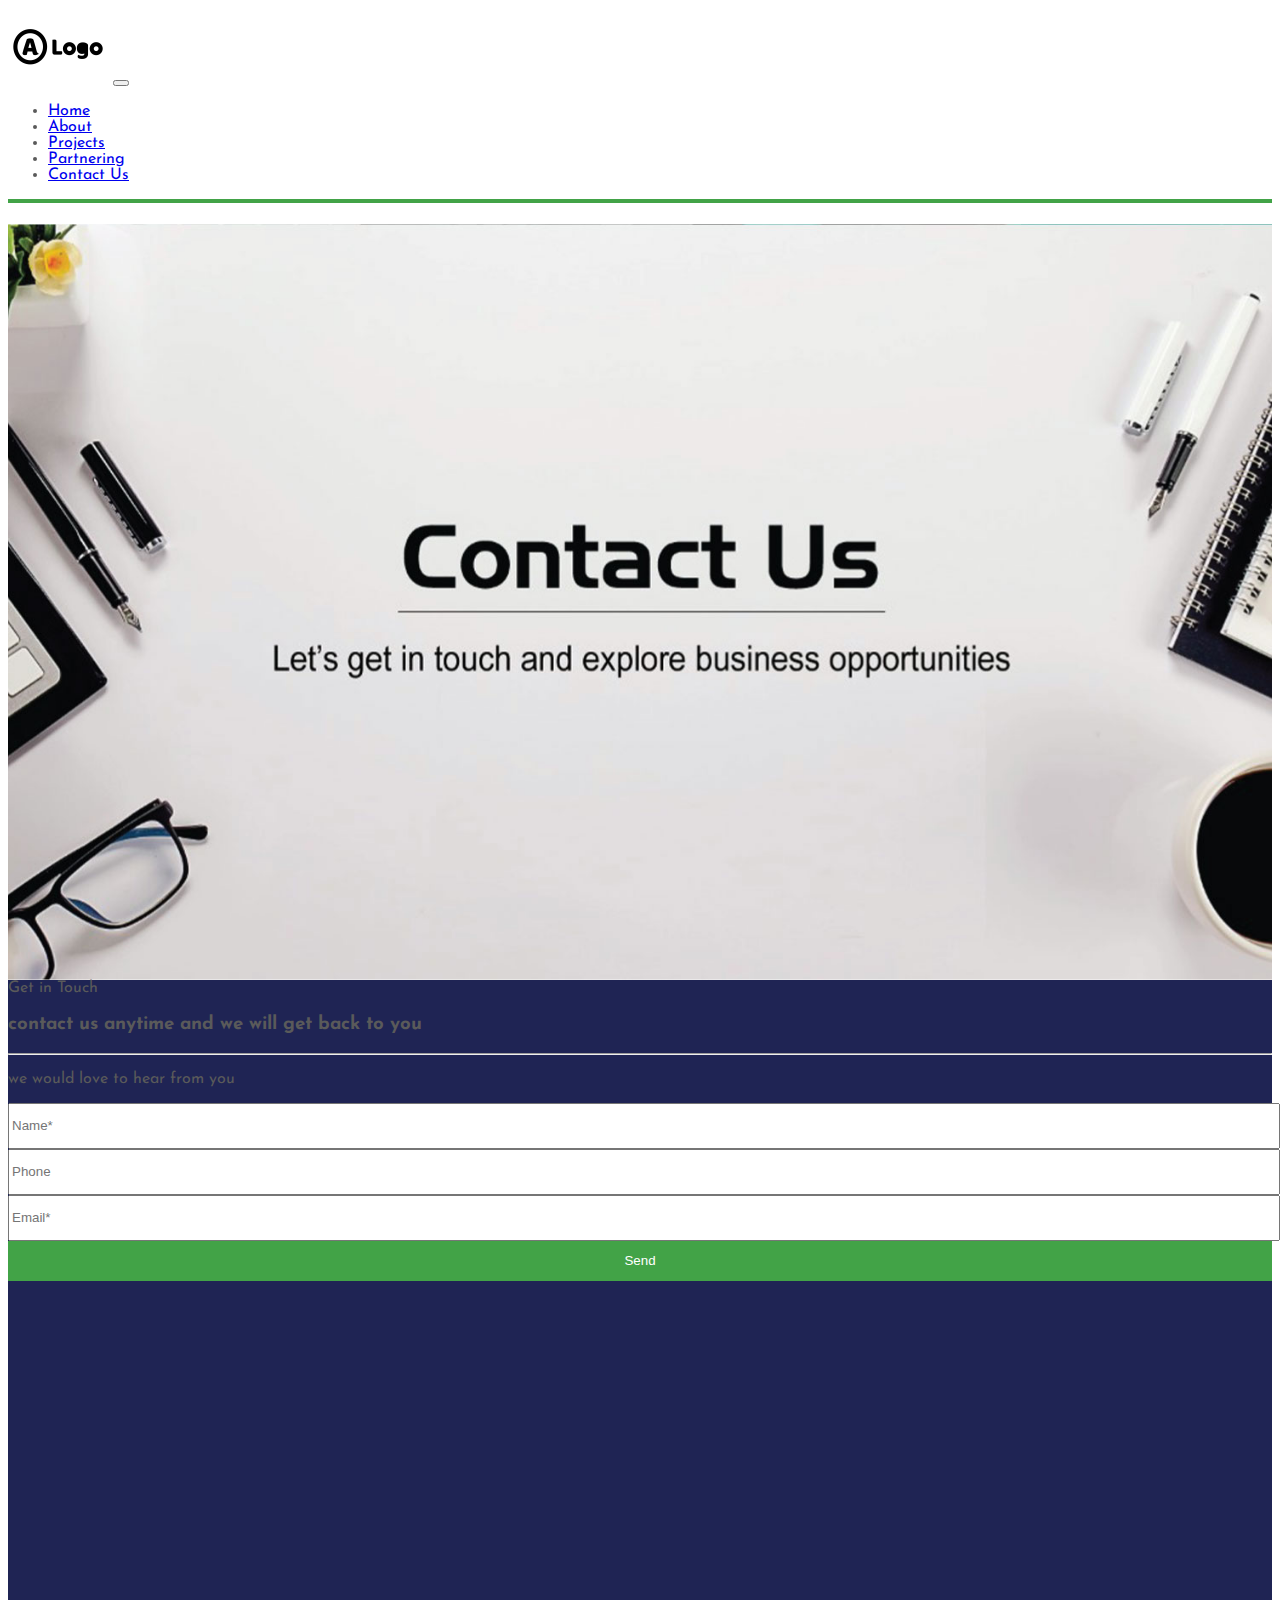
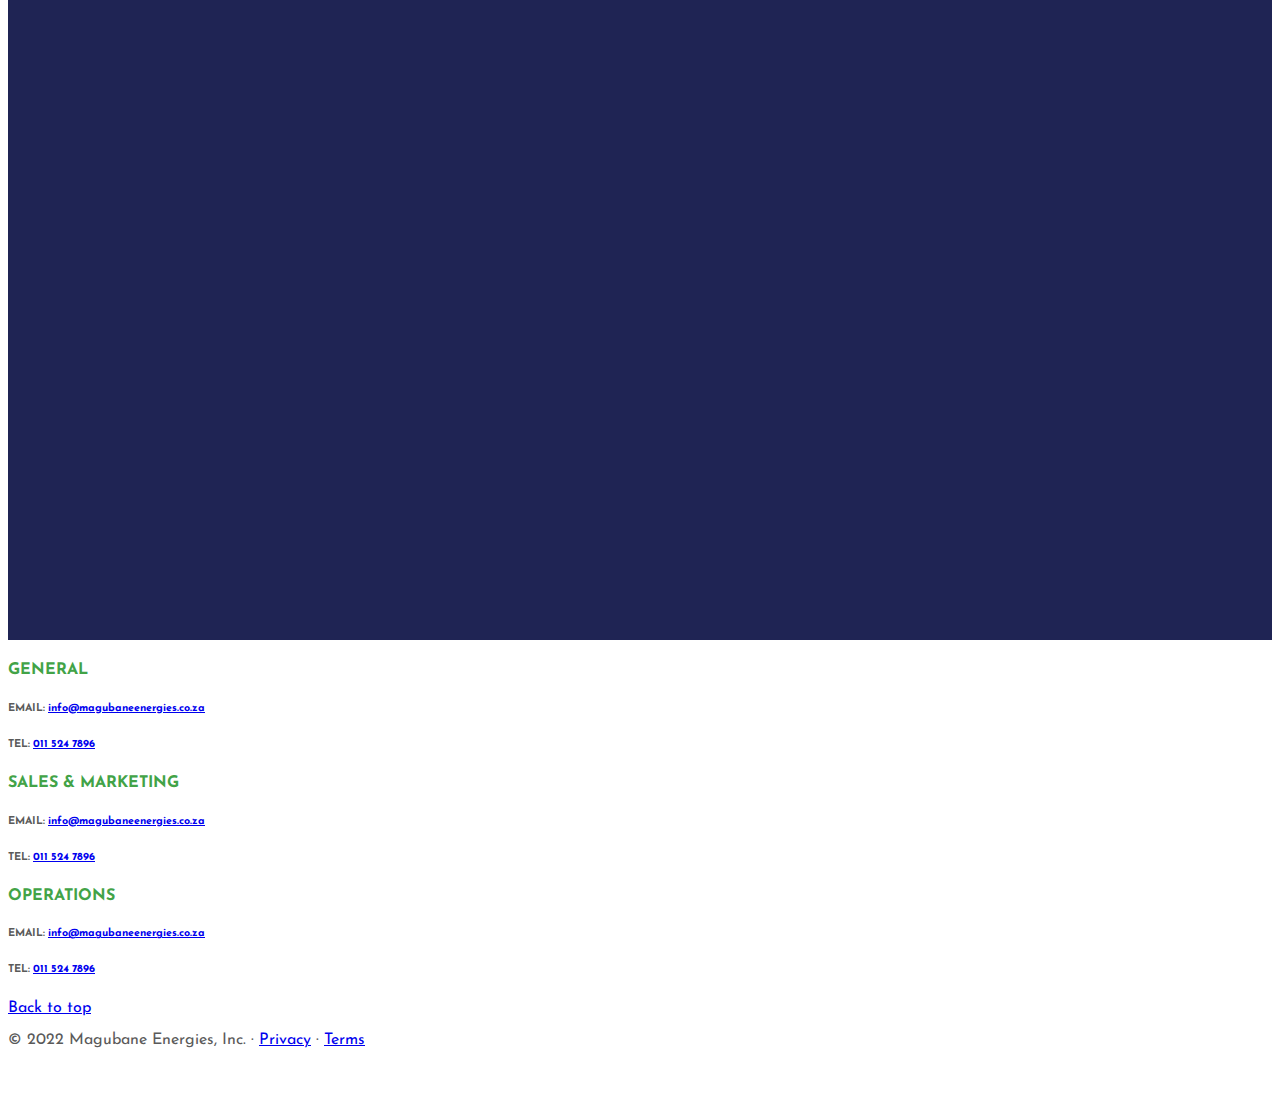
<file: MGT Energies/contact-us.html>
<!DOCTYPE html>
<html lang="en">
<head>
    <meta charset="UTF-8">
    <meta http-equiv="X-UA-Compatible" content="IE=edge">
    <meta name="viewport" content="width=device-width,  minimum-scale=1">
    <title>Document</title>

      <!-- Bootstrap core CSS -->
      <link href="https://cdn.jsdelivr.net/npm/bootstrap@5.2.2/dist/css/bootstrap.min.css" rel="stylesheet"
      integrity="sha384-Zenh87qX5JnK2Jl0vWa8Ck2rdkQ2Bzep5IDxbcnCeuOxjzrPF/et3URy9Bv1WTRi" crossorigin="anonymous">
 
 
  <script src="https://cdn.jsdelivr.net/npm/bootstrap@5.2.2/dist/js/bootstrap.bundle.min.js"
      integrity="sha384-OERcA2EqjJCMA+/3y+gxIOqMEjwtxJY7qPCqsdltbNJuaOe923+mo//f6V8Qbsw3"
      crossorigin="anonymous"></script>
  <script src="https://cdn.jsdelivr.net/npm/bootstrap@5.2.2/dist/js/bootstrap.min.js"
      integrity="sha384-IDwe1+LCz02ROU9k972gdyvl+AESN10+x7tBKgc9I5HFtuNz0wWnPclzo6p9vxnk"
      crossorigin="anonymous"></script>
 
  <link rel="stylesheet" href="css/style.css">
  <link rel="preconnect" href="https://fonts.googleapis.com">
  <link rel="preconnect" href="https://fonts.gstatic.com" crossorigin>
  <link href="https://fonts.googleapis.com/css2?family=Josefin+Sans&display=swap" rel="stylesheet">

</head>

<body>
    <nav class="navbar navbar-expand-lg navbar-light bg-light">
        <div class="container-fluid">
            <a class="navbar-brand" href="index.html"><img src="images/logo.png" width="100px" alt=""></a>
            <button class="navbar-toggler" type="button" data-bs-toggle="collapse" data-bs-target="#navbarNavDropdown"
                aria-controls="navbarNavDropdown" aria-expanded="false" aria-label="Toggle navigation">
                <span class="navbar-toggler-icon"></span>
            </button>
            <div class="collapse navbar-collapse" id="navbarNavDropdown">
                <ul class="navbar-nav">
                    <li class="nav-item">
                        <a class="nav-link "  href="index.html">Home</a>
                    </li>
                    <li class="nav-item">
                        <a class="nav-link "  href="about.html">About</a>
                    </li>
                    <li class="nav-item">
                        <a class="nav-link " href="projects.html">Projects</a>
                    </li>
                    <li class="nav-item">
                        <a class="nav-link "  href="partnering.html">Partnering</a>
                    </li>
                    <li class="nav-item">
                        <a class="nav-link active" href="contact-us.html">Contact Us</a>
                    </li>
                </ul>
            </div>
        </div>
    </nav>
    
    <div class="container-fluid text-center" id="contact-us-showcase">
        <h1 class="display-3 text-light" style="padding-top: 18vh; font-weight: 400;"> <br> </h1>
        <h3 style="margin-top: 2vh; margin-bottom: 4vh; color: whitesmoke;"></h3>

    </div>

   

    <div class="container-fluid my-5 p-4  text-light" style="height: 70vh; background-color: #1F2454;">
        <div class="display-3 text-center">Get in Touch</div>
        <div class="row mt-4">
            <div class="col-md">
                <h3>contact us anytime and we will get back to you</h3> <hr>
                <p>we would love to hear from you</p>
            </div>

            <div class="col-md py-5">
                <input type="text" placeholder="Name*" style="width: 100%; height: 40px;" class="mb-3" name="" id="" required><br>
                <input type="phone" placeholder="Phone" style="width: 100%; height: 40px;" name="" id="">
            </div>

            <div class="col-md py-5">
                <input type="email" placeholder="Email*" style="width: 100%; height: 40px;" class="mb-3" required> <br>
                <input type="submit" value="Send" style="width: 100%; height: 40px; background-color: #42A347; color: white; border: none;">
            </div>

            
        </div>
    </div>

    <div class="container-fluid my-5 p-4  text-light" style="height: 70vh; background-color: #1F2454;">
        <iframe src="https://maps.google.com/maps?q=22B%20old%20Kilcullen%20Rd,%20Bryanston&t=&z=13&ie=UTF8&iwloc=&output=embed" width="100%" height="100%" style="border:0;" allowfullscreen="" loading="lazy"></iframe>  
        </div>
    </div>

    <div class="container-md py-5 px-2 text-center">
        <div class="row text-start">
            <div class="col my-3">
                <h4 style="color: #42A347;">GENERAL</h4>
                <h6>EMAIL: <a href="mailto:">info@magubaneenergies.co.za</a></h6>
                <h6>TEL: <a href="tel:0123456789">011 524 7896</a></h6>
            </div>
            <div class="col my-3">
                <h4 style="color: #42A347;">SALES & MARKETING</h4>
                <h6>EMAIL: <a href="mailto:">info@magubaneenergies.co.za</a></h6>
                <h6>TEL: <a href="tel:0123456789">011 524 7896</a></h6>
            </div>
            <div class="col my-3">
                <h4 style="color: #42A347;">OPERATIONS</h4>
                <h6>EMAIL: <a href="mailto:">info@magubaneenergies.co.za</a></h6>
                <h6>TEL: <a href="tel:0123456789">011 524 7896</a></h6>
            </div>
        </div>
    </div>


    <!-- FOOTER -->
    <footer class="container pt-5">
        <p class="float-right"><a href="#">Back to top</a></p>
        <p>&copy; 2022 Magubane Energies, Inc. &middot; <a href="#">Privacy</a> &middot; <a href="#">Terms</a></p>
    </footer>
    
    
</body>
</html>
</file>
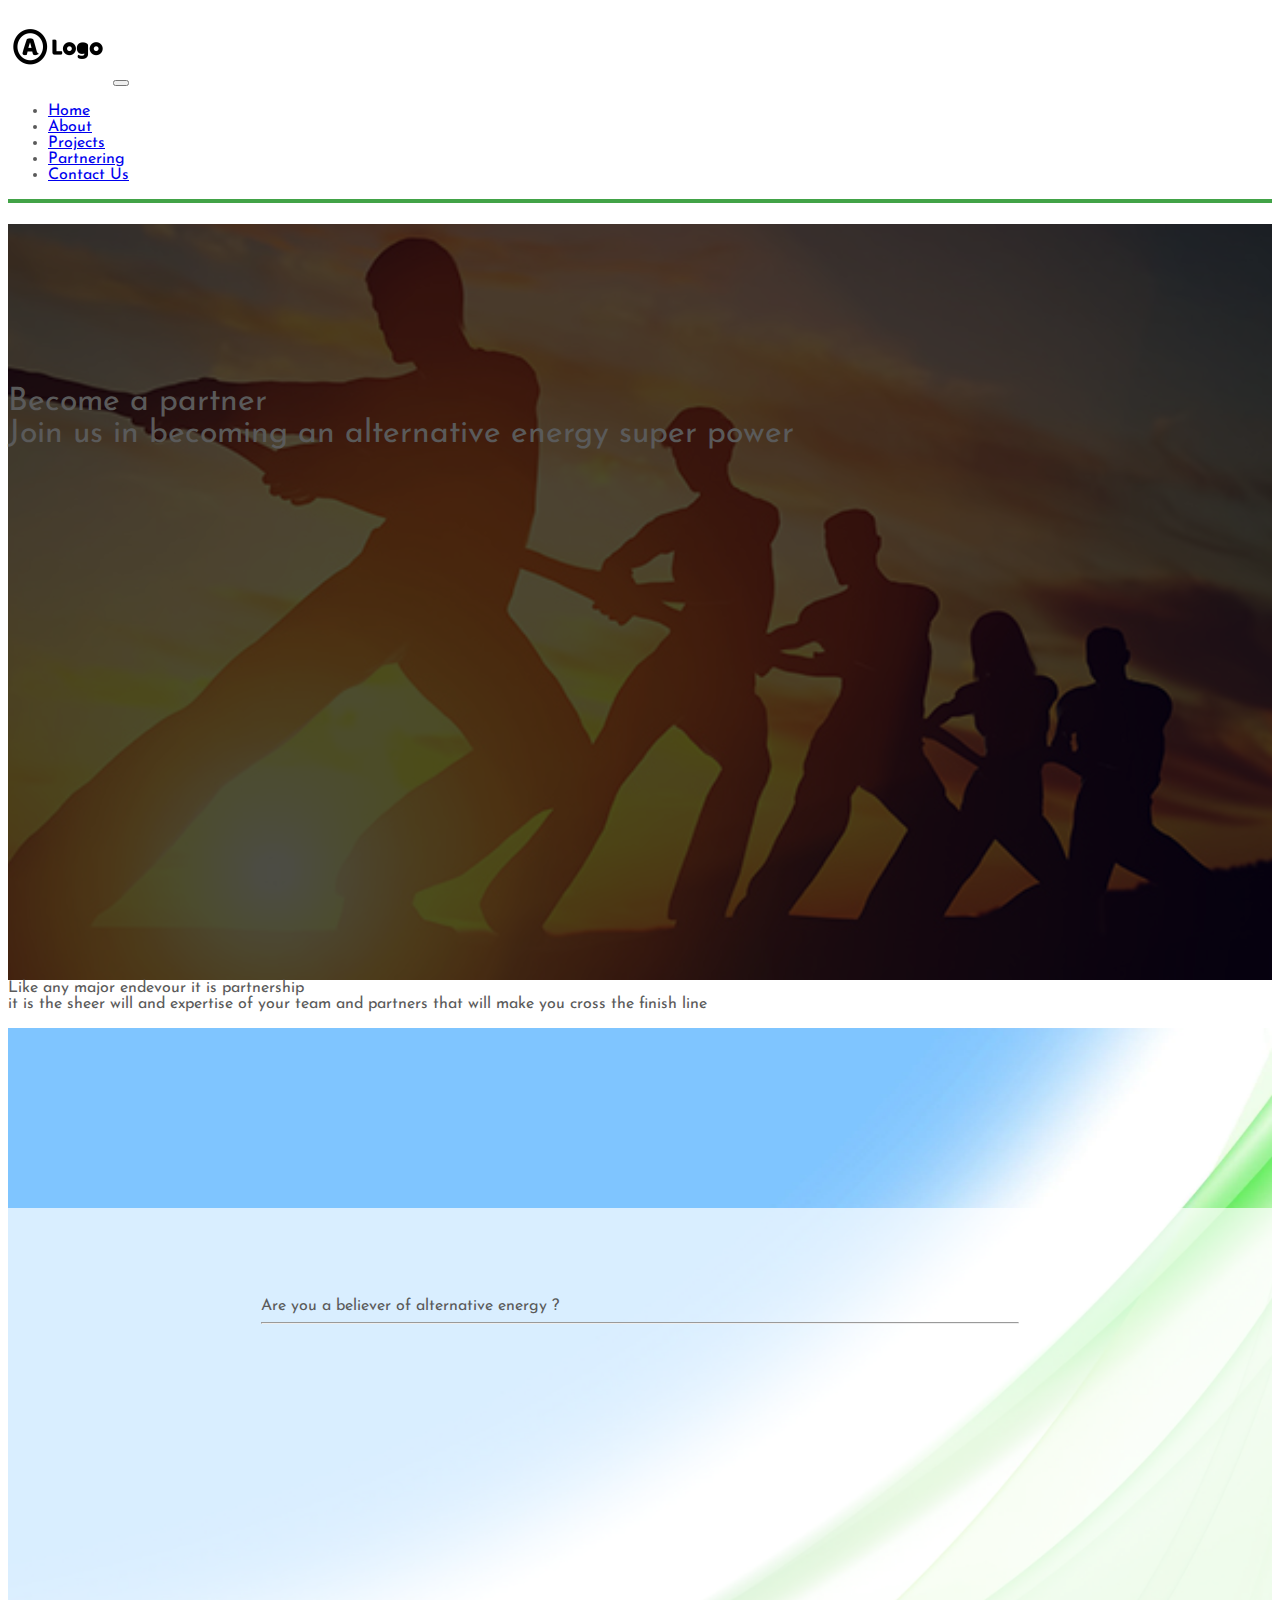
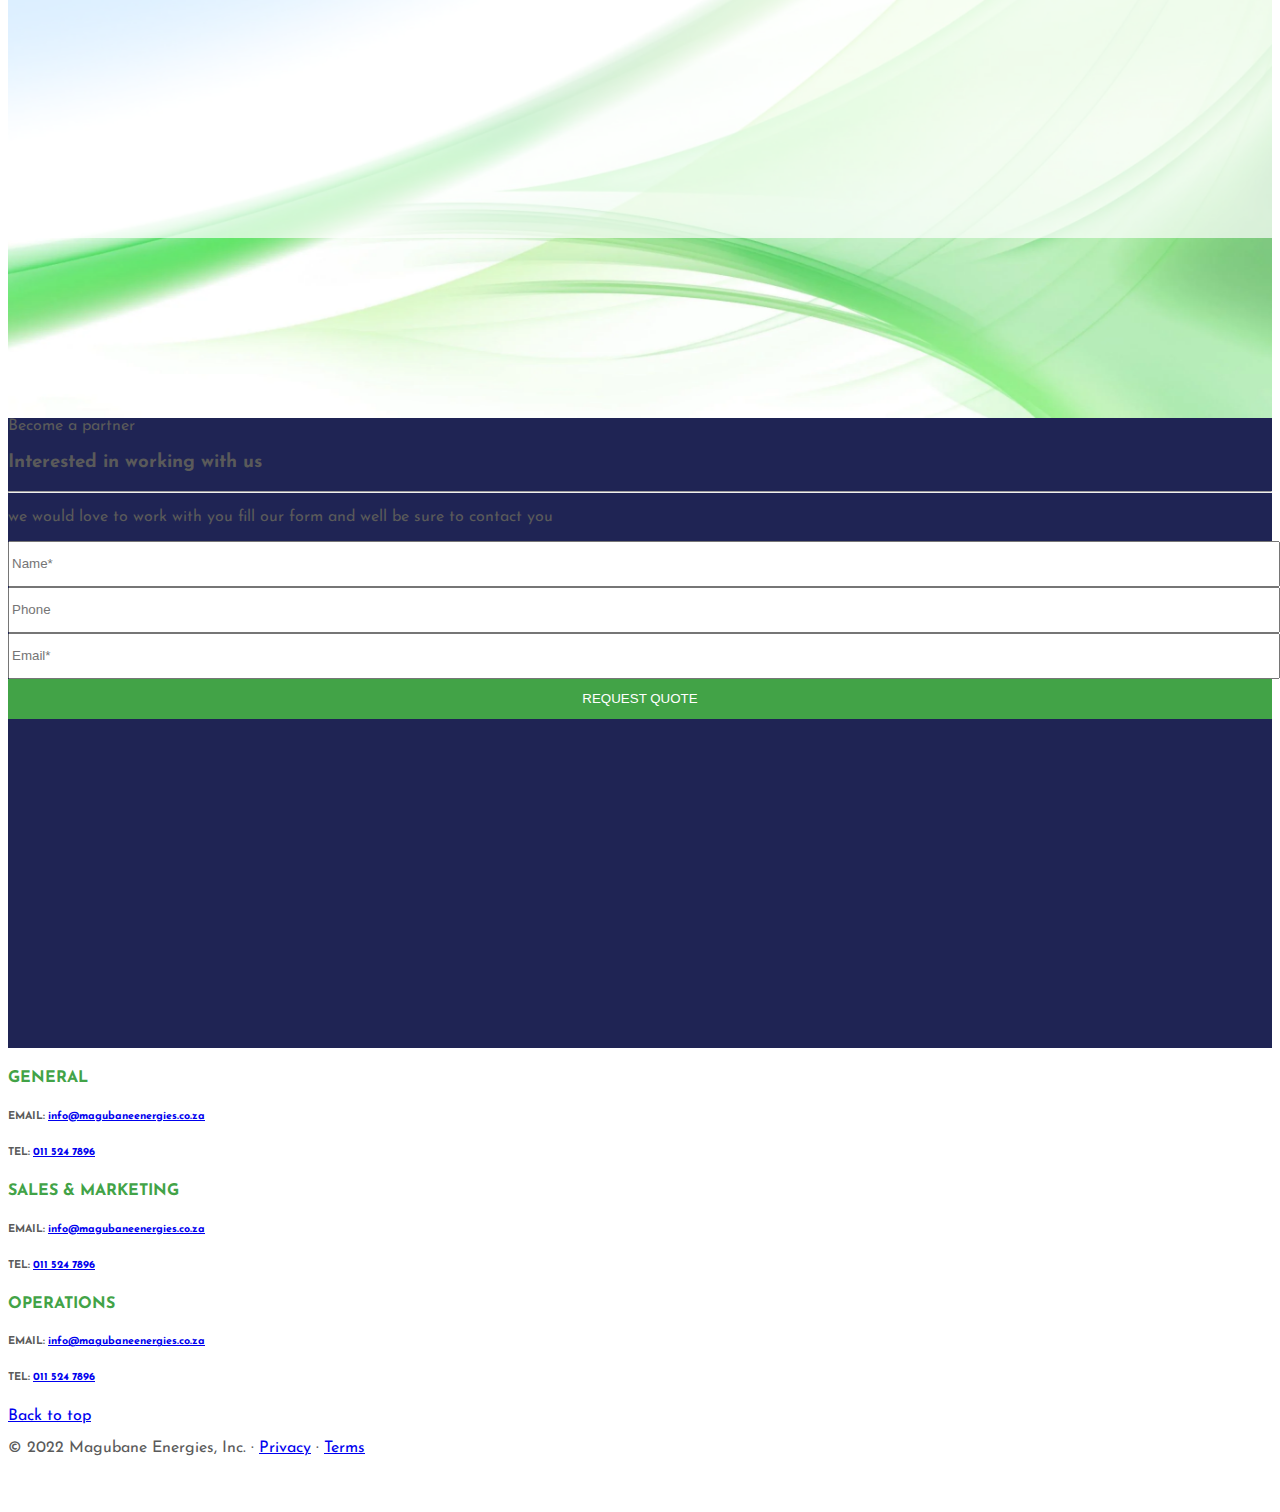
<file: MGT Energies/partnering.html>
<!DOCTYPE html>
<html lang="en">
<head>
    <meta charset="UTF-8">
    <meta http-equiv="X-UA-Compatible" content="IE=edge">
    <meta name="viewport" content="width=device-width,  minimum-scale=1">
    <title>Document</title>

        <!-- Bootstrap core CSS -->
        <link href="https://cdn.jsdelivr.net/npm/bootstrap@5.2.2/dist/css/bootstrap.min.css" rel="stylesheet"
        integrity="sha384-Zenh87qX5JnK2Jl0vWa8Ck2rdkQ2Bzep5IDxbcnCeuOxjzrPF/et3URy9Bv1WTRi" crossorigin="anonymous">
   
   
    <script src="https://cdn.jsdelivr.net/npm/bootstrap@5.2.2/dist/js/bootstrap.bundle.min.js"
        integrity="sha384-OERcA2EqjJCMA+/3y+gxIOqMEjwtxJY7qPCqsdltbNJuaOe923+mo//f6V8Qbsw3"
        crossorigin="anonymous"></script>
    <script src="https://cdn.jsdelivr.net/npm/bootstrap@5.2.2/dist/js/bootstrap.min.js"
        integrity="sha384-IDwe1+LCz02ROU9k972gdyvl+AESN10+x7tBKgc9I5HFtuNz0wWnPclzo6p9vxnk"
        crossorigin="anonymous"></script>
   
    <link rel="stylesheet" href="css/style.css">
    <link rel="preconnect" href="https://fonts.googleapis.com">
    <link rel="preconnect" href="https://fonts.gstatic.com" crossorigin>
    <link href="https://fonts.googleapis.com/css2?family=Josefin+Sans&display=swap" rel="stylesheet">


</head>
<body>

    <nav class="navbar navbar-expand-lg navbar-light bg-light">
        <div class="container-fluid">
            <a class="navbar-brand" href="index.html"><img src="images/logo.png" width="100px" alt=""></a>
            <button class="navbar-toggler" type="button" data-bs-toggle="collapse" data-bs-target="#navbarNavDropdown"
                aria-controls="navbarNavDropdown" aria-expanded="false" aria-label="Toggle navigation">
                <span class="navbar-toggler-icon"></span>
            </button>
            <div class="collapse navbar-collapse" id="navbarNavDropdown">
                <ul class="navbar-nav">
                    <li class="nav-item">
                        <a class="nav-link "  href="index.html">Home</a>
                    </li>
                    <li class="nav-item">
                        <a class="nav-link "  href="about.html">About</a>
                    </li>
                    <li class="nav-item">
                        <a class="nav-link " href="projects.html">Projects</a>
                    </li>
                    <li class="nav-item">
                        <a class="nav-link active"  href="partnering.html">Partnering</a>
                    </li>
                    <li class="nav-item">
                        <a class="nav-link" href="contact-us.html">Contact Us</a>
                    </li>
                </ul>
            </div>
        </div>
    </nav>

    <div class="container-fluid text-center" id="partner-showcase">
        <h1 class="display-3 text-light" style="padding-top: 18vh; font-weight: 400;">Become a partner <br> Join us in becoming an alternative energy super power</h1>
        <h3 style="margin-top: 2vh; margin-bottom: 4vh; color: whitesmoke;"></h3>

    </div>

    <div class="container-fluid py-5 text-center mt-5 bg-light">
        <div class="display-6">Like any major endevour it is partnership <br> it is the sheer will and expertise of your team and partners that will make you cross the finish line </div>
        <p class="my-4 px-5"></p>
    </div>

    <div id="what-we-do">
        <div class="container shadow text-center" style="height: 50vh; padding: 10vh 20%; background-color: rgba(255, 255, 255, 0.7);">
            <div class="display-6">Are you a believer of alternative energy ?</div>
            <hr>
            <p></p>
        </div>
    </div>

    <div class="container-fluid my-5 p-4  text-light" style="min-height: 70vh; background-color: #1F2454;">
        <div class="display-3 text-center">Become a partner</div>
        <div class="row mt-4">
            <div class="col-md">
                <h3>Interested in working with us </h3> <hr>
                <p>we would love to work with you fill our form and well be sure to contact you</p>
            </div>

            <div class="col-md py-5">
                <input type="text" placeholder="Name*" style="width: 100%; height: 40px;" class="mb-3" name="" id="" required><br>
                <input type="phone" placeholder="Phone" style="width: 100%; height: 40px;" name="" id="">
            </div>

            <div class="col-md py-5">
                <input type="email" placeholder="Email*" style="width: 100%; height: 40px;" class="mb-3" required> <br>
                <input type="submit" value="REQUEST QUOTE" style="width: 100%; height: 40px; background-color: #42A347; color: white; border: none;">
            </div>
        </div>
    </div>

    <div class="container-md py-5 px-2 text-center">
        <div class="row text-start">
            <div class="col my-3">
                <h4 style="color: #42A347;">GENERAL</h4>
                <h6>EMAIL: <a href="mailto:">info@magubaneenergies.co.za</a></h6>
                <h6>TEL: <a href="tel:0123456789">011 524 7896</a></h6>
            </div>
            <div class="col my-3">
                <h4 style="color: #42A347;">SALES & MARKETING</h4>
                <h6>EMAIL: <a href="mailto:">info@magubaneenergies.co.za</a></h6>
                <h6>TEL: <a href="tel:0123456789">011 524 7896</a></h6>
            </div>
            <div class="col my-3">
                <h4 style="color: #42A347;">OPERATIONS</h4>
                <h6>EMAIL: <a href="mailto:">info@magubaneenergies.co.za</a></h6>
                <h6>TEL: <a href="tel:0123456789">011 524 7896</a></h6>
            </div>
        </div>
    </div>


    <!-- FOOTER -->
    <footer class="container pt-5">
        <p class="float-right"><a href="#">Back to top</a></p>
        <p>&copy; 2022 Magubane Energies, Inc. &middot; <a href="#">Privacy</a> &middot; <a href="#">Terms</a></p>
    </footer>
    
</body>
</html>
</file>
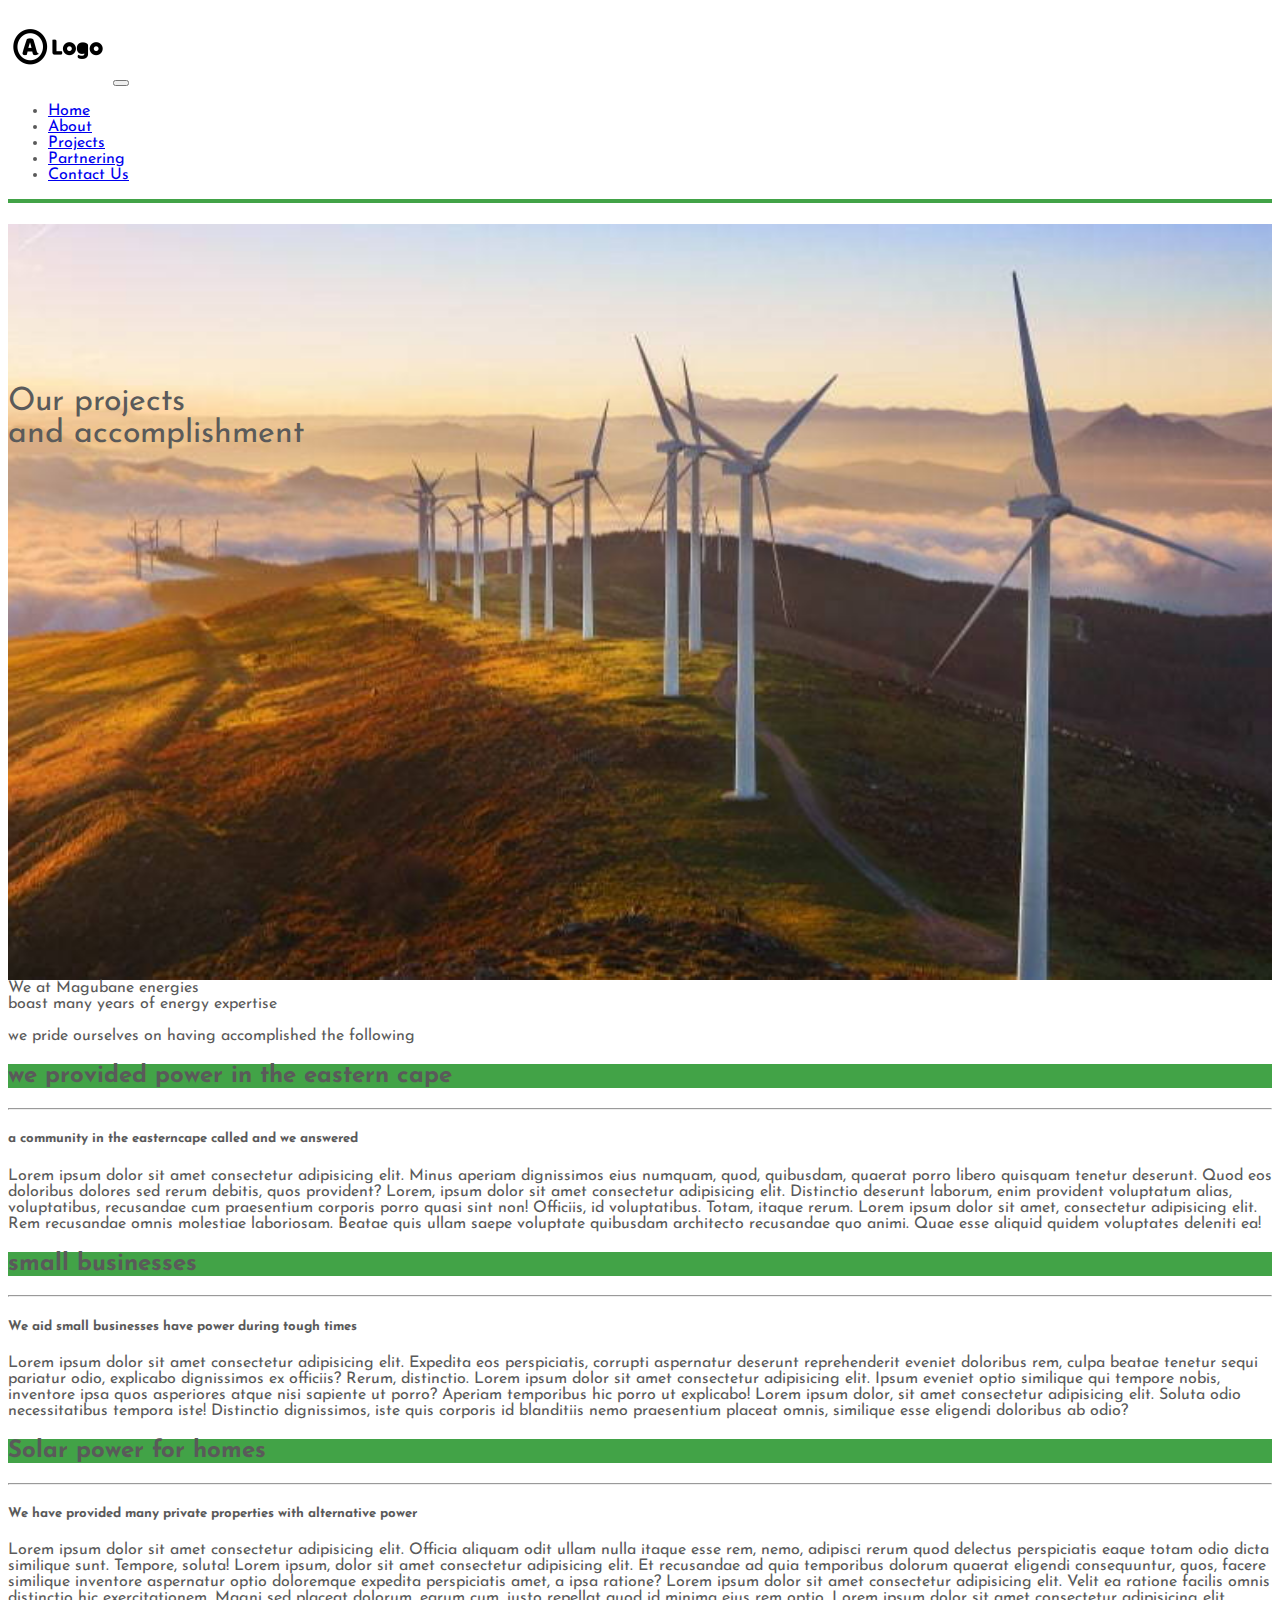
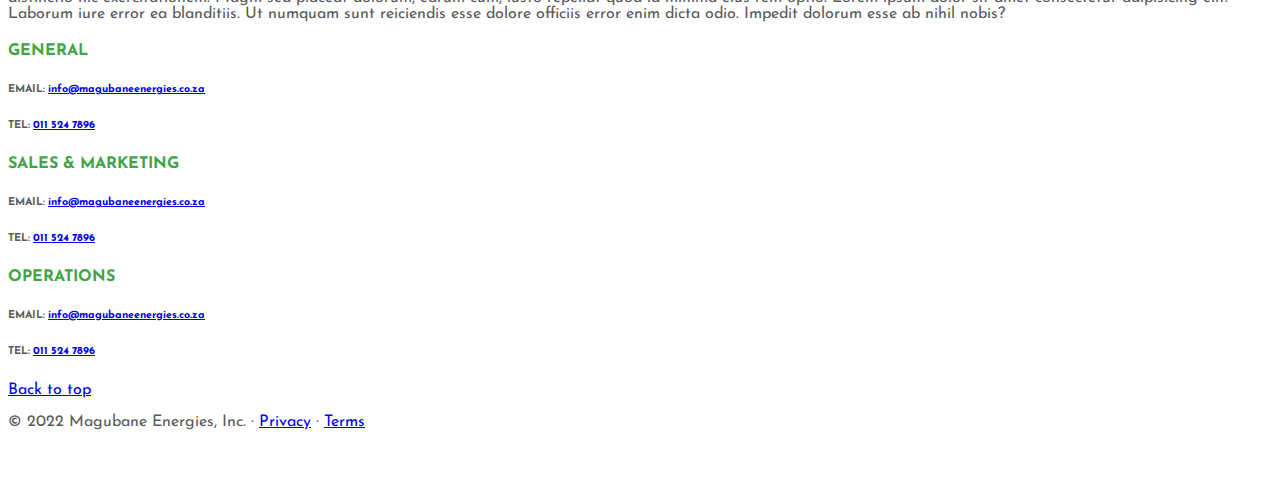
<file: MGT Energies/projects.html>
<!DOCTYPE html>
<html lang="en">
<head>
    <meta charset="UTF-8">
    <meta http-equiv="X-UA-Compatible" content="IE=edge">
    <meta name="viewport" content="width=device-width,  minimum-scale=1">
    <title>Document</title>

     <!-- Bootstrap core CSS -->
     <link href="https://cdn.jsdelivr.net/npm/bootstrap@5.2.2/dist/css/bootstrap.min.css" rel="stylesheet"
     integrity="sha384-Zenh87qX5JnK2Jl0vWa8Ck2rdkQ2Bzep5IDxbcnCeuOxjzrPF/et3URy9Bv1WTRi" crossorigin="anonymous">


 <script src="https://cdn.jsdelivr.net/npm/bootstrap@5.2.2/dist/js/bootstrap.bundle.min.js"
     integrity="sha384-OERcA2EqjJCMA+/3y+gxIOqMEjwtxJY7qPCqsdltbNJuaOe923+mo//f6V8Qbsw3"
     crossorigin="anonymous"></script>
 <script src="https://cdn.jsdelivr.net/npm/bootstrap@5.2.2/dist/js/bootstrap.min.js"
     integrity="sha384-IDwe1+LCz02ROU9k972gdyvl+AESN10+x7tBKgc9I5HFtuNz0wWnPclzo6p9vxnk"
     crossorigin="anonymous"></script>

 <link rel="stylesheet" href="css/style.css">
 <link rel="preconnect" href="https://fonts.googleapis.com">
 <link rel="preconnect" href="https://fonts.gstatic.com" crossorigin>
 <link href="https://fonts.googleapis.com/css2?family=Josefin+Sans&display=swap" rel="stylesheet">


</head>
<body>

    <nav class="navbar navbar-expand-lg navbar-light bg-light">
        <div class="container-fluid">
            <a class="navbar-brand" href="index.html"><img src="images/logo.png" width="100px" alt=""></a>
            <button class="navbar-toggler" type="button" data-bs-toggle="collapse" data-bs-target="#navbarNavDropdown"
                aria-controls="navbarNavDropdown" aria-expanded="false" aria-label="Toggle navigation">
                <span class="navbar-toggler-icon"></span>
            </button>
            <div class="collapse navbar-collapse" id="navbarNavDropdown">
                <ul class="navbar-nav">
                    <li class="nav-item">
                        <a class="nav-link "  href="index.html">Home</a>
                    </li>
                    <li class="nav-item">
                        <a class="nav-link "  href="about.html">About</a>
                    </li>
                    <li class="nav-item">
                        <a class="nav-link active" href="projects.html">Projects</a>
                    </li>
                    <li class="nav-item">
                        <a class="nav-link "  href="partnering.html">Partnering</a>
                    </li>
                    <li class="nav-item">
                        <a class="nav-link" href="contact-us.html">Contact Us</a>
                    </li>
                </ul>
            </div>
        </div>
    </nav>
    

    <div class="container-fluid text-center" id="projects-showcase">
        <h1 class="display-3 text-light" style="padding-top: 18vh; font-weight: 400;">Our projects <br> and accomplishment</h1>
        <h3 style="margin-top: 2vh; margin-bottom: 4vh; color: whitesmoke;"></h3>

    </div>

    <div class="container-fluid py-5 text-center mt-5 bg-light">
        <div class="display-6">We at Magubane energies <br> boast many years of energy expertise</div>
        <p class="my-4 px-5">we pride ourselves on having accomplished the following</p>
    </div>


    <div class="container">
        <h2 class="text-center my-3 p-3  text-white"  style="background:#42A347 ;">we provided power in the eastern cape</h2>
        <hr>
        <div class="row">
            <div class="col-md-7 p-3">
                <h5>a community in the easterncape called and we answered</h5>
                <p>Lorem ipsum dolor sit amet consectetur adipisicing elit. Minus aperiam dignissimos eius numquam, quod, quibusdam, quaerat porro libero quisquam tenetur deserunt. Quod eos doloribus dolores sed rerum debitis, quos provident?  Lorem, ipsum dolor sit amet consectetur adipisicing elit. Distinctio deserunt laborum, enim provident voluptatum alias, voluptatibus, recusandae cum praesentium corporis porro quasi sint non! Officiis, id voluptatibus. Totam, itaque rerum. Lorem ipsum dolor sit amet, consectetur adipisicing elit. Rem recusandae omnis molestiae laboriosam. Beatae quis ullam saepe voluptate quibusdam architecto recusandae quo animi. Quae esse aliquid quidem voluptates deleniti ea!</p>
            </div>
            <div class="col-md-5" id="project-1">
            </div>
        </div>
    </div>

    <div class="container">
        <h2 class="text-center my-3 p-3  text-white"  style="background:#42A347 ;" >small businesses</h2>
        <hr>
        <div class="row">
            <div class="col-md-5" id="project-2">
            </div>
            <div class="col-md-7 p-3">
                <h5>We aid small businesses have power during tough times</h5>
                <p>Lorem ipsum dolor sit amet consectetur adipisicing elit. Expedita eos perspiciatis, corrupti aspernatur deserunt reprehenderit eveniet doloribus rem, culpa beatae tenetur sequi pariatur odio, explicabo dignissimos ex officiis? Rerum, distinctio.
                    Lorem ipsum dolor sit amet consectetur adipisicing elit. Ipsum eveniet optio similique qui tempore nobis, inventore ipsa quos asperiores atque nisi sapiente ut porro? Aperiam temporibus hic porro ut explicabo!

                    Lorem ipsum dolor, sit amet consectetur adipisicing elit. Soluta odio necessitatibus tempora iste! Distinctio dignissimos, iste quis corporis id blanditiis nemo praesentium placeat omnis, similique esse eligendi doloribus ab odio?
                </p>
            </div>
            
        </div>
    </div>

    <div class="container">
        <h2 class="text-center my-3 p-3  text-white" style="background:#42A347 ;" >Solar power for homes</h2>
        <hr>
        <div class="row">
            <div class="col-md-7 p-3">
                <h5>We have provided many private properties with alternative power</h5>
                <p>Lorem ipsum dolor sit amet consectetur adipisicing elit. Officia aliquam odit ullam nulla itaque esse rem, nemo, adipisci rerum quod delectus perspiciatis eaque totam odio dicta similique sunt. Tempore, soluta!
                Lorem ipsum, dolor sit amet consectetur adipisicing elit. Et recusandae ad quia temporibus dolorum quaerat eligendi consequuntur, quos, facere similique inventore aspernatur optio doloremque expedita perspiciatis amet, a ipsa ratione?

                Lorem ipsum dolor sit amet consectetur adipisicing elit. Velit ea ratione facilis omnis distinctio hic exercitationem. Magni sed placeat dolorum, earum cum, iusto repellat quod id minima eius rem optio.

                Lorem ipsum dolor sit amet consectetur adipisicing elit. Laborum iure error ea blanditiis. Ut numquam sunt reiciendis esse dolore officiis error enim dicta odio. Impedit dolorum esse ab nihil nobis?
                </p>
            </div>
            <div class="col-md-5" id="project-3">
            </div>
        </div>
    </div>

    <div class="container-md py-5 px-2 text-center">
        <div class="row text-start">
            <div class="col">
                <h4 style="color: #42A347;">GENERAL</h4>
                <h6>EMAIL: <a href="mailto:">info@magubaneenergies.co.za</a></h6>
                <h6>TEL: <a href="tel:0123456789">011 524 7896</a></h6>
            </div>
            <div class="col">
                <h4 style="color: #42A347;">SALES & MARKETING</h4>
                <h6>EMAIL: <a href="mailto:">info@magubaneenergies.co.za</a></h6>
                <h6>TEL: <a href="tel:0123456789">011 524 7896</a></h6>
            </div>
            <div class="col">
                <h4 style="color: #42A347;">OPERATIONS</h4>
                <h6>EMAIL: <a href="mailto:">info@magubaneenergies.co.za</a></h6>
                <h6>TEL: <a href="tel:0123456789">011 524 7896</a></h6>
            </div>
        </div>
    </div>


    <!-- FOOTER -->
    <footer class="container pt-5">
        <p class="float-right"><a href="#">Back to top</a></p>
        <p>&copy; 2022 Magubane Energies, Inc. &middot; <a href="#">Privacy</a> &middot; <a href="#">Terms</a></p>
    </footer>


</body>
</html>
</file>
<file: MGT Energies/css/style.css>
/* GLOBAL STYLES
--------------------------------------------- */
/* Padding below the footer and lighter body text */

body {
  padding-bottom: 2rem;
  color: #5a5a5a;
  overflow-x: hidden;
  font-family: 'Josefin Sans', sans-serif;
}

div{
}


#main-showcase{
    height: 84vh;
    background: url("../images/banner.jpg");
    background-position: center;
    background-size: cover;
}

#main-btn{
    padding: 18px 25px;
    background: #42A347;
    text-decoration: none;
    color: white;
    transition: box-shadow 500ms, transform 500ms;
}

#main-btn:hover{
    box-shadow: 0 0 10px 1px black;
    transform: scale(1.1, 1.1);
}
nav{
    border-bottom: 4px solid #42A347;
}

#what-we-do{
    height: 90vh;
    padding-top: 20vh;
    background: url("../images/abstract\ green\ bg.webp");
    background-position: center;
    background-size: cover;
}





/* for about us */


#about-showcase{
    height: 84vh;
    background: rgba(0, 0, 0, 0.7) url("../images/about\ banner.png");
    background-blend-mode: darken;
    background-position: center;
    background-size: cover;
}

#main-btn{
    padding: 18px 25px;
    background: #42A347;
    text-decoration: none;
    color: white;
    transition: box-shadow 500ms, transform 500ms;
}

#main-btn:hover{
    box-shadow: 0 0 10px 1px black;
    transform: scale(1.1, 1.1);
}

/*projects window*/
#projects-showcase{
    height: 84vh;
    background: url("../images/projects\ banner.jpg");
    background-position: center;
    background-size: cover;
}

#main-btn{
    padding: 18px 25px;
    background: #42A347;
    text-decoration: none;
    color: white;
    transition: box-shadow 500ms, transform 500ms;
}

#main-btn:hover{
    box-shadow: 0 0 10px 1px black;
    transform: scale(1.1, 1.1);
}

/* cards for projects*/
#project-1{
    background: url("../images/coal\ station.jpg");
    background-position: center;
            background-size: cover;
}

#project-2{
    background: url("../images/battery\ station.webp");
    background-position: center;
    background-size: cover;
}

#project-3{
    background: url("../images/solar\ panels\ 2.jpg");
    background-position: center;
    background-size: cover;
}


/* banner for partners page*/

#partner-showcase{
    height: 84vh;
    background: rgba(0, 0, 0, 0.7) url("../images/partner\ banner.jpg");
    background-blend-mode: darken;
    background-position: center;
    background-size: cover;
}

/* banner for contact us page*/

#contact-us-showcase{
    height: 84vh;
    background: url("../images/Contact-Us-banner.jpg");
    background-position: center;
    background-size: cover;
}
</file>
